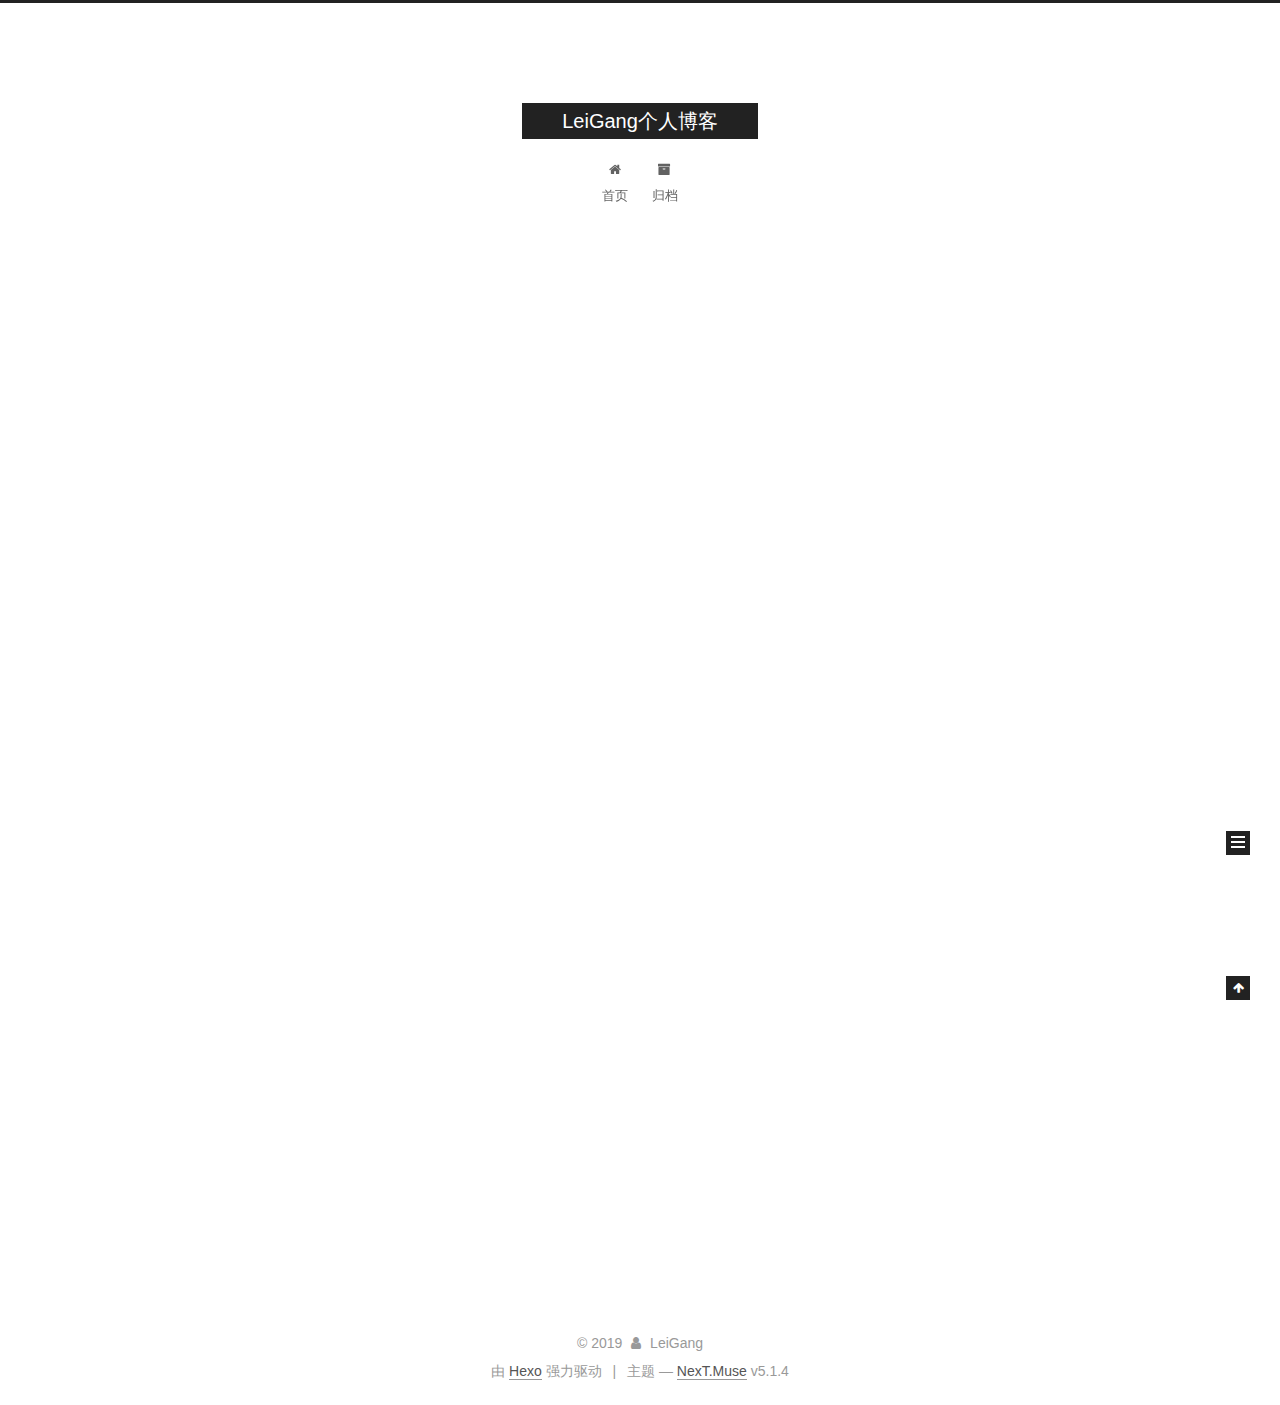
<file: index.html>
<!DOCTYPE html>



  


<html class="theme-next muse use-motion" lang="zh-Hans">
<head>
  <meta charset="UTF-8"/>
<meta http-equiv="X-UA-Compatible" content="IE=edge" />
<meta name="viewport" content="width=device-width, initial-scale=1, maximum-scale=1"/>
<meta name="theme-color" content="#222">









<meta http-equiv="Cache-Control" content="no-transform" />
<meta http-equiv="Cache-Control" content="no-siteapp" />
















  
  
  <link href="/lib/fancybox/source/jquery.fancybox.css?v=2.1.5" rel="stylesheet" type="text/css" />







<link href="/lib/font-awesome/css/font-awesome.min.css?v=4.6.2" rel="stylesheet" type="text/css" />

<link href="/css/main.css?v=5.1.4" rel="stylesheet" type="text/css" />


  <link rel="apple-touch-icon" sizes="180x180" href="/images/apple-touch-icon-next.png?v=5.1.4">


  <link rel="icon" type="image/png" sizes="32x32" href="/images/favicon-32x32-next.png?v=5.1.4">


  <link rel="icon" type="image/png" sizes="16x16" href="/images/favicon-16x16-next.png?v=5.1.4">


  <link rel="mask-icon" href="/images/logo.svg?v=5.1.4" color="#222">





  <meta name="keywords" content="Hexo, NexT" />










<meta property="og:type" content="website">
<meta property="og:title" content="LeiGang个人博客">
<meta property="og:url" content="http://yoursite.com/index.html">
<meta property="og:site_name" content="LeiGang个人博客">
<meta property="article:author" content="LeiGang">
<meta name="twitter:card" content="summary">



<script type="text/javascript" id="hexo.configurations">
  var NexT = window.NexT || {};
  var CONFIG = {
    root: '/',
    scheme: 'Muse',
    version: '5.1.4',
    sidebar: {"position":"left","display":"post","offset":12,"b2t":false,"scrollpercent":false,"onmobile":false},
    fancybox: true,
    tabs: true,
    motion: {"enable":true,"async":false,"transition":{"post_block":"fadeIn","post_header":"slideDownIn","post_body":"slideDownIn","coll_header":"slideLeftIn","sidebar":"slideUpIn"}},
    duoshuo: {
      userId: '0',
      author: '博主'
    },
    algolia: {
      applicationID: '',
      apiKey: '',
      indexName: '',
      hits: {"per_page":10},
      labels: {"input_placeholder":"Search for Posts","hits_empty":"We didn't find any results for the search: ${query}","hits_stats":"${hits} results found in ${time} ms"}
    }
  };
</script>



  <link rel="canonical" href="http://yoursite.com/"/>





  <title>LeiGang个人博客</title>
  








<meta name="generator" content="Hexo 4.2.0"></head>

<body itemscope itemtype="http://schema.org/WebPage" lang="zh-Hans">

  
  
    
  

  <div class="container sidebar-position-left 
  page-home">
    <div class="headband"></div>

    <header id="header" class="header" itemscope itemtype="http://schema.org/WPHeader">
      <div class="header-inner"><div class="site-brand-wrapper">
  <div class="site-meta ">
    

    <div class="custom-logo-site-title">
      <a href="/"  class="brand" rel="start">
        <span class="logo-line-before"><i></i></span>
        <span class="site-title">LeiGang个人博客</span>
        <span class="logo-line-after"><i></i></span>
      </a>
    </div>
      
        <p class="site-subtitle"></p>
      
  </div>

  <div class="site-nav-toggle">
    <button>
      <span class="btn-bar"></span>
      <span class="btn-bar"></span>
      <span class="btn-bar"></span>
    </button>
  </div>
</div>

<nav class="site-nav">
  

  
    <ul id="menu" class="menu">
      
        
        <li class="menu-item menu-item-home">
          <a href="/%20" rel="section">
            
              <i class="menu-item-icon fa fa-fw fa-home"></i> <br />
            
            首页
          </a>
        </li>
      
        
        <li class="menu-item menu-item-archives">
          <a href="/archives/%20" rel="section">
            
              <i class="menu-item-icon fa fa-fw fa-archive"></i> <br />
            
            归档
          </a>
        </li>
      

      
    </ul>
  

  
</nav>



 </div>
    </header>

    <main id="main" class="main">
      <div class="main-inner">
        <div class="content-wrap">
          <div id="content" class="content">
            
  <section id="posts" class="posts-expand">
    
      

  

  
  
  

  <article class="post post-type-normal" itemscope itemtype="http://schema.org/Article">
  
  
  
  <div class="post-block">
    <link itemprop="mainEntityOfPage" href="http://yoursite.com/2019/12/26/hello-world/">

    <span hidden itemprop="author" itemscope itemtype="http://schema.org/Person">
      <meta itemprop="name" content="LeiGang">
      <meta itemprop="description" content="">
      <meta itemprop="image" content="/images/avatar.gif">
    </span>

    <span hidden itemprop="publisher" itemscope itemtype="http://schema.org/Organization">
      <meta itemprop="name" content="LeiGang个人博客">
    </span>

    
      <header class="post-header">

        
        
          <h1 class="post-title" itemprop="name headline">
                
                <a class="post-title-link" href="/2019/12/26/hello-world/" itemprop="url">Test我的第一篇博客</a></h1>
        

        <div class="post-meta">
          <span class="post-time">
            
              <span class="post-meta-item-icon">
                <i class="fa fa-calendar-o"></i>
              </span>
              
                <span class="post-meta-item-text">发表于</span>
              
              <time title="创建于" itemprop="dateCreated datePublished" datetime="2019-12-26T11:10:35+08:00">
                2019-12-26
              </time>
            

            

            
          </span>

          

          
            
          

          
          

          

          

          

        </div>
      </header>
    

    
    
    
    <div class="post-body" itemprop="articleBody">

      
      

      
        
          
            <p>Welcome to <a href="https://hexo.io/" target="_blank" rel="noopener">Hexo</a>! This is your very first post. Check <a href="https://hexo.io/docs/" target="_blank" rel="noopener">documentation</a> for more info. If you get any problems when using Hexo, you can find the answer in <a href="https://hexo.io/docs/troubleshooting.html" target="_blank" rel="noopener">troubleshooting</a> or you can ask me on <a href="https://github.com/hexojs/hexo/issues" target="_blank" rel="noopener">GitHub</a>.</p>
<h2 id="Quick-Start"><a href="#Quick-Start" class="headerlink" title="Quick Start"></a>Quick Start</h2><h3 id="Create-a-new-post"><a href="#Create-a-new-post" class="headerlink" title="Create a new post"></a>Create a new post</h3><figure class="highlight bash"><table><tr><td class="gutter"><pre><span class="line">1</span><br></pre></td><td class="code"><pre><span class="line">$ hexo new <span class="string">"My New Post"</span></span><br></pre></td></tr></table></figure>

<p>More info: <a href="https://hexo.io/docs/writing.html" target="_blank" rel="noopener">Writing</a></p>
<h3 id="Run-server"><a href="#Run-server" class="headerlink" title="Run server"></a>Run server</h3><figure class="highlight bash"><table><tr><td class="gutter"><pre><span class="line">1</span><br></pre></td><td class="code"><pre><span class="line">$ hexo server</span><br></pre></td></tr></table></figure>

<p>More info: <a href="https://hexo.io/docs/server.html" target="_blank" rel="noopener">Server</a></p>
<h3 id="Generate-static-files"><a href="#Generate-static-files" class="headerlink" title="Generate static files"></a>Generate static files</h3><figure class="highlight bash"><table><tr><td class="gutter"><pre><span class="line">1</span><br></pre></td><td class="code"><pre><span class="line">$ hexo generate</span><br></pre></td></tr></table></figure>

<p>More info: <a href="https://hexo.io/docs/generating.html" target="_blank" rel="noopener">Generating</a></p>
<h3 id="Deploy-to-remote-sites"><a href="#Deploy-to-remote-sites" class="headerlink" title="Deploy to remote sites"></a>Deploy to remote sites</h3><figure class="highlight bash"><table><tr><td class="gutter"><pre><span class="line">1</span><br></pre></td><td class="code"><pre><span class="line">$ hexo deploy</span><br></pre></td></tr></table></figure>

<p>More info: <a href="https://hexo.io/docs/one-command-deployment.html" target="_blank" rel="noopener">Deployment</a></p>

          
        
      
    </div>
    
    
    

    

    

    

    <footer class="post-footer">
      

      

      

      
      
        <div class="post-eof"></div>
      
    </footer>
  </div>
  
  
  
  </article>


    
  </section>

  


          </div>
          


          

        </div>
        
          
  
  <div class="sidebar-toggle">
    <div class="sidebar-toggle-line-wrap">
      <span class="sidebar-toggle-line sidebar-toggle-line-first"></span>
      <span class="sidebar-toggle-line sidebar-toggle-line-middle"></span>
      <span class="sidebar-toggle-line sidebar-toggle-line-last"></span>
    </div>
  </div>

  <aside id="sidebar" class="sidebar">
    
    <div class="sidebar-inner">

      

      

      <section class="site-overview-wrap sidebar-panel sidebar-panel-active">
        <div class="site-overview">
          <div class="site-author motion-element" itemprop="author" itemscope itemtype="http://schema.org/Person">
            
              <p class="site-author-name" itemprop="name">LeiGang</p>
              <p class="site-description motion-element" itemprop="description"></p>
          </div>

          <nav class="site-state motion-element">

            
              <div class="site-state-item site-state-posts">
              
                <a href="/archives/%20%7C%7C%20archive">
              
                  <span class="site-state-item-count">1</span>
                  <span class="site-state-item-name">日志</span>
                </a>
              </div>
            

            

            

          </nav>

          

          

          
          

          
          

          

        </div>
      </section>

      

      

    </div>
  </aside>


        
      </div>
    </main>

    <footer id="footer" class="footer">
      <div class="footer-inner">
        <div class="copyright">&copy; <span itemprop="copyrightYear">2019</span>
  <span class="with-love">
    <i class="fa fa-user"></i>
  </span>
  <span class="author" itemprop="copyrightHolder">LeiGang</span>

  
</div>


  <div class="powered-by">由 <a class="theme-link" target="_blank" href="https://hexo.io">Hexo</a> 强力驱动</div>



  <span class="post-meta-divider">|</span>



  <div class="theme-info">主题 &mdash; <a class="theme-link" target="_blank" href="https://github.com/iissnan/hexo-theme-next">NexT.Muse</a> v5.1.4</div>




        







        
      </div>
    </footer>

    
      <div class="back-to-top">
        <i class="fa fa-arrow-up"></i>
        
      </div>
    

    

  </div>

  

<script type="text/javascript">
  if (Object.prototype.toString.call(window.Promise) !== '[object Function]') {
    window.Promise = null;
  }
</script>









  












  
  
    <script type="text/javascript" src="/lib/jquery/index.js?v=2.1.3"></script>
  

  
  
    <script type="text/javascript" src="/lib/fastclick/lib/fastclick.min.js?v=1.0.6"></script>
  

  
  
    <script type="text/javascript" src="/lib/jquery_lazyload/jquery.lazyload.js?v=1.9.7"></script>
  

  
  
    <script type="text/javascript" src="/lib/velocity/velocity.min.js?v=1.2.1"></script>
  

  
  
    <script type="text/javascript" src="/lib/velocity/velocity.ui.min.js?v=1.2.1"></script>
  

  
  
    <script type="text/javascript" src="/lib/fancybox/source/jquery.fancybox.pack.js?v=2.1.5"></script>
  


  


  <script type="text/javascript" src="/js/src/utils.js?v=5.1.4"></script>

  <script type="text/javascript" src="/js/src/motion.js?v=5.1.4"></script>



  
  

  

  


  <script type="text/javascript" src="/js/src/bootstrap.js?v=5.1.4"></script>



  


  




	





  





  












  





  

  

  

  
  

  

  

  

</body>
</html>
</file>
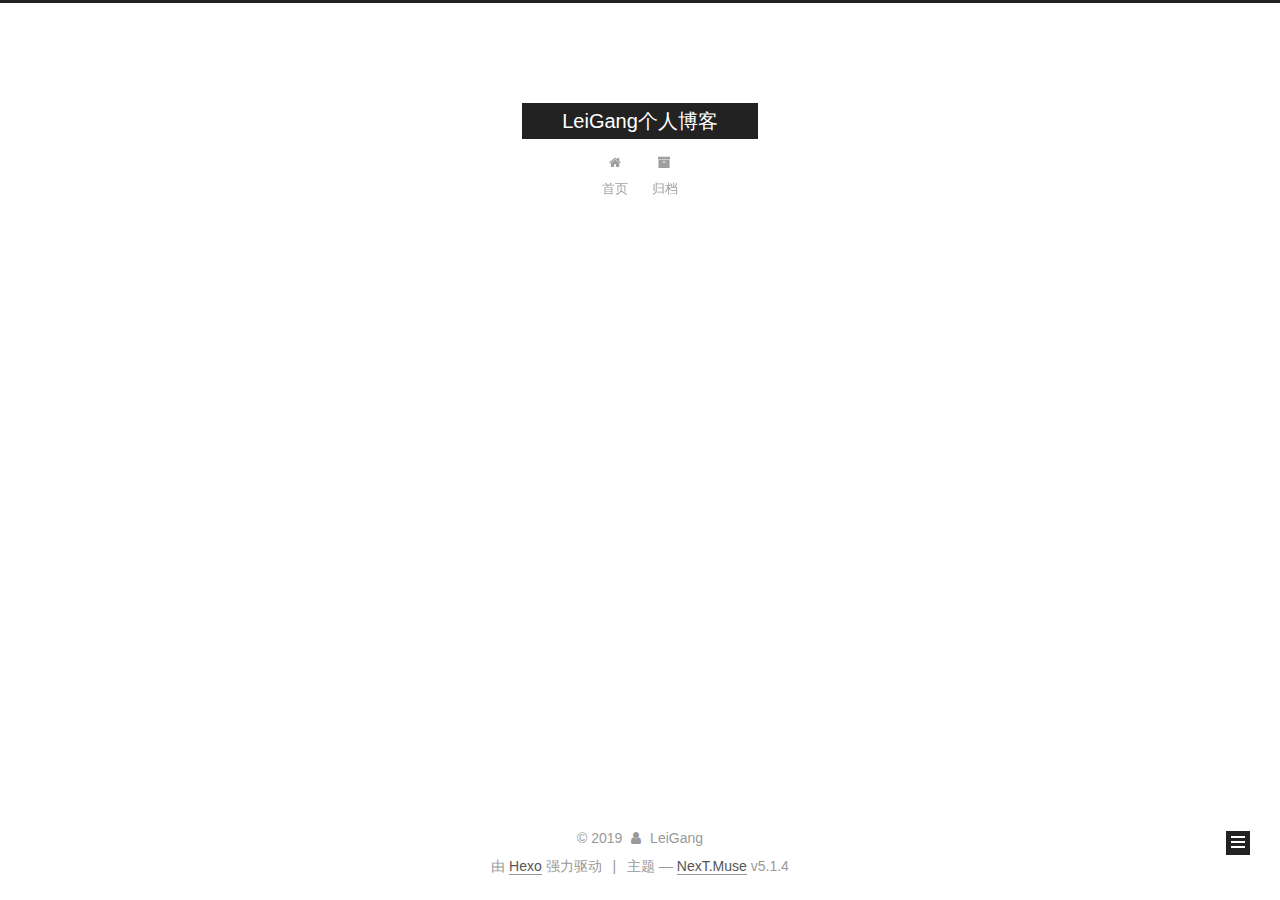
<file: archives/index.html>
<!DOCTYPE html>



  


<html class="theme-next muse use-motion" lang="zh-Hans">
<head>
  <meta charset="UTF-8"/>
<meta http-equiv="X-UA-Compatible" content="IE=edge" />
<meta name="viewport" content="width=device-width, initial-scale=1, maximum-scale=1"/>
<meta name="theme-color" content="#222">









<meta http-equiv="Cache-Control" content="no-transform" />
<meta http-equiv="Cache-Control" content="no-siteapp" />
















  
  
  <link href="/lib/fancybox/source/jquery.fancybox.css?v=2.1.5" rel="stylesheet" type="text/css" />







<link href="/lib/font-awesome/css/font-awesome.min.css?v=4.6.2" rel="stylesheet" type="text/css" />

<link href="/css/main.css?v=5.1.4" rel="stylesheet" type="text/css" />


  <link rel="apple-touch-icon" sizes="180x180" href="/images/apple-touch-icon-next.png?v=5.1.4">


  <link rel="icon" type="image/png" sizes="32x32" href="/images/favicon-32x32-next.png?v=5.1.4">


  <link rel="icon" type="image/png" sizes="16x16" href="/images/favicon-16x16-next.png?v=5.1.4">


  <link rel="mask-icon" href="/images/logo.svg?v=5.1.4" color="#222">





  <meta name="keywords" content="Hexo, NexT" />










<meta property="og:type" content="website">
<meta property="og:title" content="LeiGang个人博客">
<meta property="og:url" content="http://yoursite.com/archives/index.html">
<meta property="og:site_name" content="LeiGang个人博客">
<meta property="article:author" content="LeiGang">
<meta name="twitter:card" content="summary">



<script type="text/javascript" id="hexo.configurations">
  var NexT = window.NexT || {};
  var CONFIG = {
    root: '/',
    scheme: 'Muse',
    version: '5.1.4',
    sidebar: {"position":"left","display":"post","offset":12,"b2t":false,"scrollpercent":false,"onmobile":false},
    fancybox: true,
    tabs: true,
    motion: {"enable":true,"async":false,"transition":{"post_block":"fadeIn","post_header":"slideDownIn","post_body":"slideDownIn","coll_header":"slideLeftIn","sidebar":"slideUpIn"}},
    duoshuo: {
      userId: '0',
      author: '博主'
    },
    algolia: {
      applicationID: '',
      apiKey: '',
      indexName: '',
      hits: {"per_page":10},
      labels: {"input_placeholder":"Search for Posts","hits_empty":"We didn't find any results for the search: ${query}","hits_stats":"${hits} results found in ${time} ms"}
    }
  };
</script>



  <link rel="canonical" href="http://yoursite.com/archives/"/>





  <title>归档 | LeiGang个人博客</title>
  








<meta name="generator" content="Hexo 4.2.0"></head>

<body itemscope itemtype="http://schema.org/WebPage" lang="zh-Hans">

  
  
    
  

  <div class="container sidebar-position-left page-archive">
    <div class="headband"></div>

    <header id="header" class="header" itemscope itemtype="http://schema.org/WPHeader">
      <div class="header-inner"><div class="site-brand-wrapper">
  <div class="site-meta ">
    

    <div class="custom-logo-site-title">
      <a href="/"  class="brand" rel="start">
        <span class="logo-line-before"><i></i></span>
        <span class="site-title">LeiGang个人博客</span>
        <span class="logo-line-after"><i></i></span>
      </a>
    </div>
      
        <p class="site-subtitle"></p>
      
  </div>

  <div class="site-nav-toggle">
    <button>
      <span class="btn-bar"></span>
      <span class="btn-bar"></span>
      <span class="btn-bar"></span>
    </button>
  </div>
</div>

<nav class="site-nav">
  

  
    <ul id="menu" class="menu">
      
        
        <li class="menu-item menu-item-home">
          <a href="/%20" rel="section">
            
              <i class="menu-item-icon fa fa-fw fa-home"></i> <br />
            
            首页
          </a>
        </li>
      
        
        <li class="menu-item menu-item-archives">
          <a href="/archives/%20" rel="section">
            
              <i class="menu-item-icon fa fa-fw fa-archive"></i> <br />
            
            归档
          </a>
        </li>
      

      
    </ul>
  

  
</nav>



 </div>
    </header>

    <main id="main" class="main">
      <div class="main-inner">
        <div class="content-wrap">
          <div id="content" class="content">
            

  
  
  
  <div class="post-block archive">
    <div id="posts" class="posts-collapse">
      <span class="archive-move-on"></span>

      <span class="archive-page-counter">
        
        
        
          
        
        嗯..! 目前共计 1 篇日志。 继续努力。
      </span>

      

        
        
        

        
          
          <div class="collection-title">
            <h1 class="archive-year" id="archive-year-2019">2019</h1>
          </div>
        
        

        

  <article class="post post-type-normal" itemscope itemtype="http://schema.org/Article">
    <header class="post-header">

      <h2 class="post-title">
        
            <a class="post-title-link" href="/2019/12/26/hello-world/" itemprop="url">
              
                <span itemprop="name">Test我的第一篇博客</span>
              
            </a>
        
      </h2>

      <div class="post-meta">
        <time class="post-time" itemprop="dateCreated"
              datetime="2019-12-26T11:10:35+08:00"
              content="2019-12-26" >
          12-26
        </time>
      </div>

    </header>
  </article>



      

    </div>
  </div>
  
  
  

  



          </div>
          


          

        </div>
        
          
  
  <div class="sidebar-toggle">
    <div class="sidebar-toggle-line-wrap">
      <span class="sidebar-toggle-line sidebar-toggle-line-first"></span>
      <span class="sidebar-toggle-line sidebar-toggle-line-middle"></span>
      <span class="sidebar-toggle-line sidebar-toggle-line-last"></span>
    </div>
  </div>

  <aside id="sidebar" class="sidebar">
    
    <div class="sidebar-inner">

      

      

      <section class="site-overview-wrap sidebar-panel sidebar-panel-active">
        <div class="site-overview">
          <div class="site-author motion-element" itemprop="author" itemscope itemtype="http://schema.org/Person">
            
              <p class="site-author-name" itemprop="name">LeiGang</p>
              <p class="site-description motion-element" itemprop="description"></p>
          </div>

          <nav class="site-state motion-element">

            
              <div class="site-state-item site-state-posts">
              
                <a href="/archives/%20%7C%7C%20archive">
              
                  <span class="site-state-item-count">1</span>
                  <span class="site-state-item-name">日志</span>
                </a>
              </div>
            

            

            

          </nav>

          

          

          
          

          
          

          

        </div>
      </section>

      

      

    </div>
  </aside>


        
      </div>
    </main>

    <footer id="footer" class="footer">
      <div class="footer-inner">
        <div class="copyright">&copy; <span itemprop="copyrightYear">2019</span>
  <span class="with-love">
    <i class="fa fa-user"></i>
  </span>
  <span class="author" itemprop="copyrightHolder">LeiGang</span>

  
</div>


  <div class="powered-by">由 <a class="theme-link" target="_blank" href="https://hexo.io">Hexo</a> 强力驱动</div>



  <span class="post-meta-divider">|</span>



  <div class="theme-info">主题 &mdash; <a class="theme-link" target="_blank" href="https://github.com/iissnan/hexo-theme-next">NexT.Muse</a> v5.1.4</div>




        







        
      </div>
    </footer>

    
      <div class="back-to-top">
        <i class="fa fa-arrow-up"></i>
        
      </div>
    

    

  </div>

  

<script type="text/javascript">
  if (Object.prototype.toString.call(window.Promise) !== '[object Function]') {
    window.Promise = null;
  }
</script>









  












  
  
    <script type="text/javascript" src="/lib/jquery/index.js?v=2.1.3"></script>
  

  
  
    <script type="text/javascript" src="/lib/fastclick/lib/fastclick.min.js?v=1.0.6"></script>
  

  
  
    <script type="text/javascript" src="/lib/jquery_lazyload/jquery.lazyload.js?v=1.9.7"></script>
  

  
  
    <script type="text/javascript" src="/lib/velocity/velocity.min.js?v=1.2.1"></script>
  

  
  
    <script type="text/javascript" src="/lib/velocity/velocity.ui.min.js?v=1.2.1"></script>
  

  
  
    <script type="text/javascript" src="/lib/fancybox/source/jquery.fancybox.pack.js?v=2.1.5"></script>
  


  


  <script type="text/javascript" src="/js/src/utils.js?v=5.1.4"></script>

  <script type="text/javascript" src="/js/src/motion.js?v=5.1.4"></script>



  
  

  

  


  <script type="text/javascript" src="/js/src/bootstrap.js?v=5.1.4"></script>



  


  




	





  





  












  





  

  

  

  
  

  

  

  

</body>
</html>
</file>
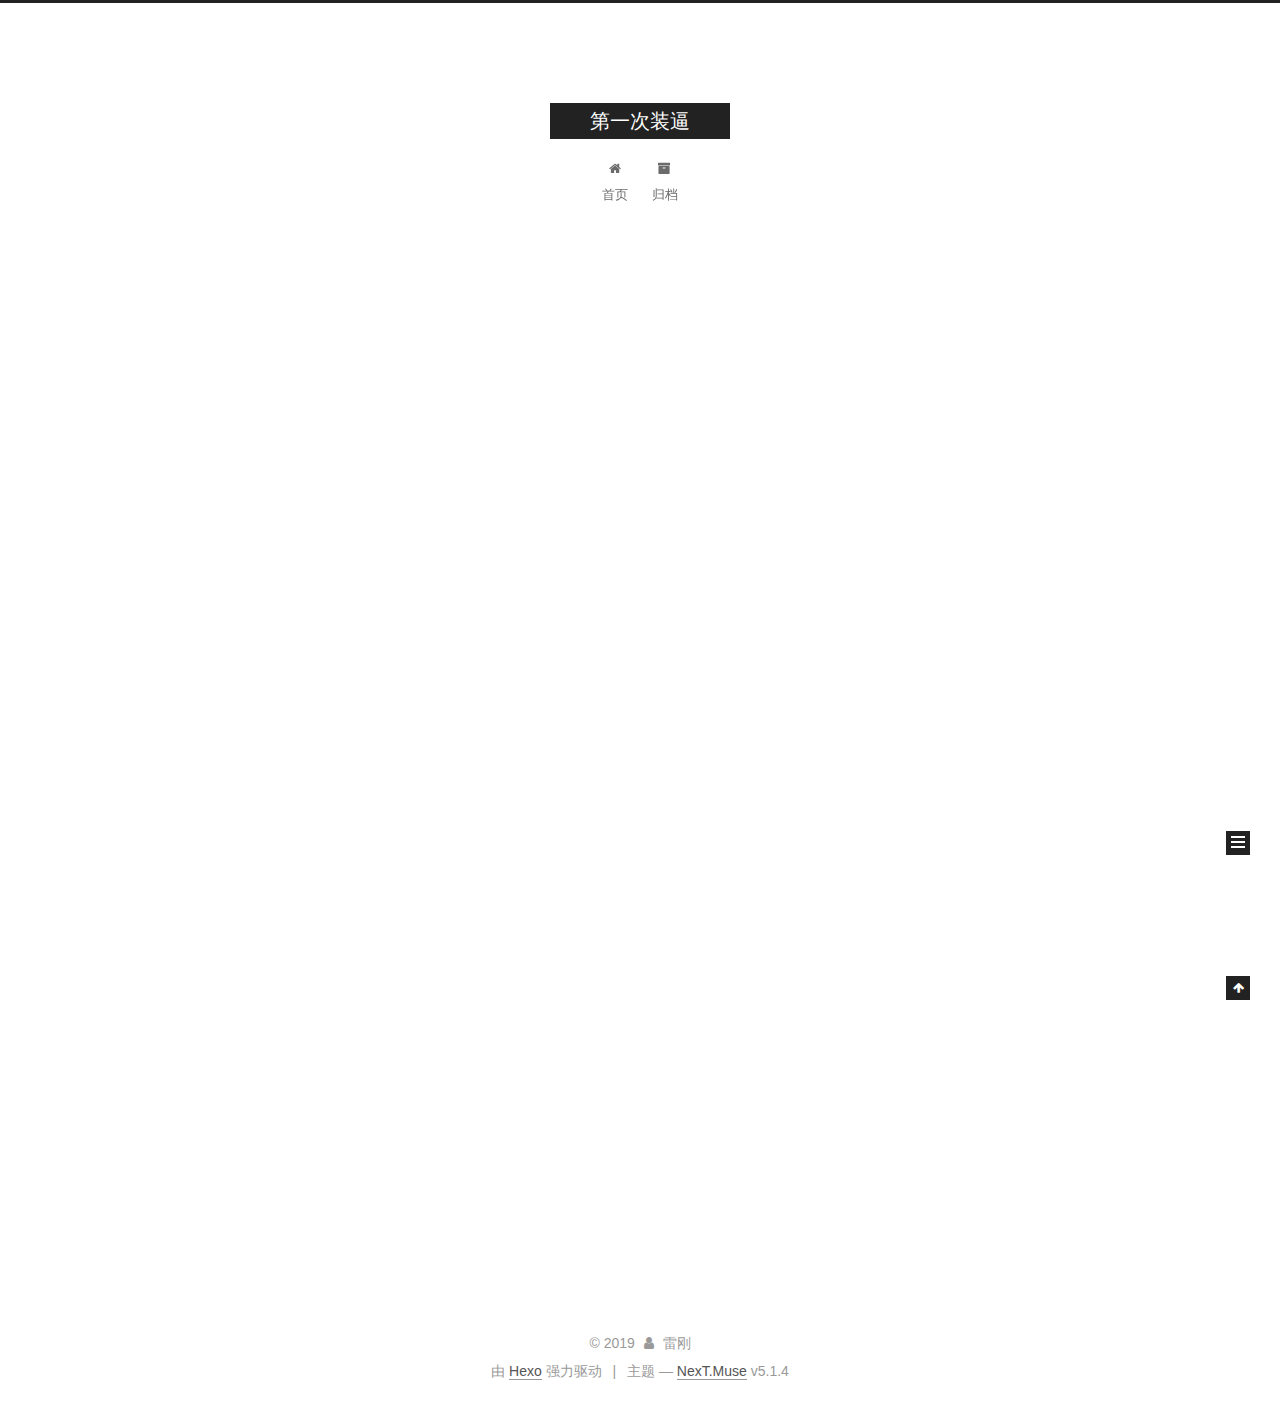
<file: www.baidu.com/index.html>
<!DOCTYPE html>



  


<html class="theme-next muse use-motion" lang="zh-Hans">
<head>
  <meta charset="UTF-8"/>
<meta http-equiv="X-UA-Compatible" content="IE=edge" />
<meta name="viewport" content="width=device-width, initial-scale=1, maximum-scale=1"/>
<meta name="theme-color" content="#222">









<meta http-equiv="Cache-Control" content="no-transform" />
<meta http-equiv="Cache-Control" content="no-siteapp" />
















  
  
  <link href="/lib/fancybox/source/jquery.fancybox.css?v=2.1.5" rel="stylesheet" type="text/css" />







<link href="/lib/font-awesome/css/font-awesome.min.css?v=4.6.2" rel="stylesheet" type="text/css" />

<link href="/css/main.css?v=5.1.4" rel="stylesheet" type="text/css" />


  <link rel="apple-touch-icon" sizes="180x180" href="/images/apple-touch-icon-next.png?v=5.1.4">


  <link rel="icon" type="image/png" sizes="32x32" href="/images/favicon-32x32-next.png?v=5.1.4">


  <link rel="icon" type="image/png" sizes="16x16" href="/images/favicon-16x16-next.png?v=5.1.4">


  <link rel="mask-icon" href="/images/logo.svg?v=5.1.4" color="#222">





  <meta name="keywords" content="Hexo, NexT" />










<meta property="og:type" content="website">
<meta property="og:title" content="第一次装逼">
<meta property="og:url" content="http://yoursite.com/www.baidu.com/index.html">
<meta property="og:site_name" content="第一次装逼">
<meta property="article:author" content="雷刚">
<meta name="twitter:card" content="summary">



<script type="text/javascript" id="hexo.configurations">
  var NexT = window.NexT || {};
  var CONFIG = {
    root: '/',
    scheme: 'Muse',
    version: '5.1.4',
    sidebar: {"position":"left","display":"post","offset":12,"b2t":false,"scrollpercent":false,"onmobile":false},
    fancybox: true,
    tabs: true,
    motion: {"enable":true,"async":false,"transition":{"post_block":"fadeIn","post_header":"slideDownIn","post_body":"slideDownIn","coll_header":"slideLeftIn","sidebar":"slideUpIn"}},
    duoshuo: {
      userId: '0',
      author: '博主'
    },
    algolia: {
      applicationID: '',
      apiKey: '',
      indexName: '',
      hits: {"per_page":10},
      labels: {"input_placeholder":"Search for Posts","hits_empty":"We didn't find any results for the search: ${query}","hits_stats":"${hits} results found in ${time} ms"}
    }
  };
</script>



  <link rel="canonical" href="http://yoursite.com/www.baidu.com/"/>





  <title>第一次装逼</title>
  








<meta name="generator" content="Hexo 4.2.0"></head>

<body itemscope itemtype="http://schema.org/WebPage" lang="zh-Hans">

  
  
    
  

  <div class="container sidebar-position-left 
  page-home">
    <div class="headband"></div>

    <header id="header" class="header" itemscope itemtype="http://schema.org/WPHeader">
      <div class="header-inner"><div class="site-brand-wrapper">
  <div class="site-meta ">
    

    <div class="custom-logo-site-title">
      <a href="/"  class="brand" rel="start">
        <span class="logo-line-before"><i></i></span>
        <span class="site-title">第一次装逼</span>
        <span class="logo-line-after"><i></i></span>
      </a>
    </div>
      
        <p class="site-subtitle"></p>
      
  </div>

  <div class="site-nav-toggle">
    <button>
      <span class="btn-bar"></span>
      <span class="btn-bar"></span>
      <span class="btn-bar"></span>
    </button>
  </div>
</div>

<nav class="site-nav">
  

  
    <ul id="menu" class="menu">
      
        
        <li class="menu-item menu-item-home">
          <a href="/%20" rel="section">
            
              <i class="menu-item-icon fa fa-fw fa-home"></i> <br />
            
            首页
          </a>
        </li>
      
        
        <li class="menu-item menu-item-archives">
          <a href="/archives/%20" rel="section">
            
              <i class="menu-item-icon fa fa-fw fa-archive"></i> <br />
            
            归档
          </a>
        </li>
      

      
    </ul>
  

  
</nav>



 </div>
    </header>

    <main id="main" class="main">
      <div class="main-inner">
        <div class="content-wrap">
          <div id="content" class="content">
            
  <section id="posts" class="posts-expand">
    
      

  

  
  
  

  <article class="post post-type-normal" itemscope itemtype="http://schema.org/Article">
  
  
  
  <div class="post-block">
    <link itemprop="mainEntityOfPage" href="http://yoursite.com/2019/12/26/hello-world/">

    <span hidden itemprop="author" itemscope itemtype="http://schema.org/Person">
      <meta itemprop="name" content="雷刚">
      <meta itemprop="description" content="">
      <meta itemprop="image" content="/images/avatar.gif">
    </span>

    <span hidden itemprop="publisher" itemscope itemtype="http://schema.org/Organization">
      <meta itemprop="name" content="第一次装逼">
    </span>

    
      <header class="post-header">

        
        
          <h1 class="post-title" itemprop="name headline">
                
                <a class="post-title-link" href="/2019/12/26/hello-world/" itemprop="url">test</a></h1>
        

        <div class="post-meta">
          <span class="post-time">
            
              <span class="post-meta-item-icon">
                <i class="fa fa-calendar-o"></i>
              </span>
              
                <span class="post-meta-item-text">发表于</span>
              
              <time title="创建于" itemprop="dateCreated datePublished" datetime="2019-12-26T11:10:35+08:00">
                2019-12-26
              </time>
            

            

            
          </span>

          

          
            
          

          
          

          

          

          

        </div>
      </header>
    

    
    
    
    <div class="post-body" itemprop="articleBody">

      
      

      
        
          
            <p>Welcome to <a href="https://hexo.io/" target="_blank" rel="noopener">Hexo</a>! This is your very first post. Check <a href="https://hexo.io/docs/" target="_blank" rel="noopener">documentation</a> for more info. If you get any problems when using Hexo, you can find the answer in <a href="https://hexo.io/docs/troubleshooting.html" target="_blank" rel="noopener">troubleshooting</a> or you can ask me on <a href="https://github.com/hexojs/hexo/issues" target="_blank" rel="noopener">GitHub</a>.</p>
<h2 id="Quick-Start"><a href="#Quick-Start" class="headerlink" title="Quick Start"></a>Quick Start</h2><h3 id="Create-a-new-post"><a href="#Create-a-new-post" class="headerlink" title="Create a new post"></a>Create a new post</h3><figure class="highlight bash"><table><tr><td class="gutter"><pre><span class="line">1</span><br></pre></td><td class="code"><pre><span class="line">$ hexo new <span class="string">"My New Post"</span></span><br></pre></td></tr></table></figure>

<p>More info: <a href="https://hexo.io/docs/writing.html" target="_blank" rel="noopener">Writing</a></p>
<h3 id="Run-server"><a href="#Run-server" class="headerlink" title="Run server"></a>Run server</h3><figure class="highlight bash"><table><tr><td class="gutter"><pre><span class="line">1</span><br></pre></td><td class="code"><pre><span class="line">$ hexo server</span><br></pre></td></tr></table></figure>

<p>More info: <a href="https://hexo.io/docs/server.html" target="_blank" rel="noopener">Server</a></p>
<h3 id="Generate-static-files"><a href="#Generate-static-files" class="headerlink" title="Generate static files"></a>Generate static files</h3><figure class="highlight bash"><table><tr><td class="gutter"><pre><span class="line">1</span><br></pre></td><td class="code"><pre><span class="line">$ hexo generate</span><br></pre></td></tr></table></figure>

<p>More info: <a href="https://hexo.io/docs/generating.html" target="_blank" rel="noopener">Generating</a></p>
<h3 id="Deploy-to-remote-sites"><a href="#Deploy-to-remote-sites" class="headerlink" title="Deploy to remote sites"></a>Deploy to remote sites</h3><figure class="highlight bash"><table><tr><td class="gutter"><pre><span class="line">1</span><br></pre></td><td class="code"><pre><span class="line">$ hexo deploy</span><br></pre></td></tr></table></figure>

<p>More info: <a href="https://hexo.io/docs/one-command-deployment.html" target="_blank" rel="noopener">Deployment</a></p>

          
        
      
    </div>
    
    
    

    

    

    

    <footer class="post-footer">
      

      

      

      
      
        <div class="post-eof"></div>
      
    </footer>
  </div>
  
  
  
  </article>


    
  </section>

  


          </div>
          


          

        </div>
        
          
  
  <div class="sidebar-toggle">
    <div class="sidebar-toggle-line-wrap">
      <span class="sidebar-toggle-line sidebar-toggle-line-first"></span>
      <span class="sidebar-toggle-line sidebar-toggle-line-middle"></span>
      <span class="sidebar-toggle-line sidebar-toggle-line-last"></span>
    </div>
  </div>

  <aside id="sidebar" class="sidebar">
    
    <div class="sidebar-inner">

      

      

      <section class="site-overview-wrap sidebar-panel sidebar-panel-active">
        <div class="site-overview">
          <div class="site-author motion-element" itemprop="author" itemscope itemtype="http://schema.org/Person">
            
              <p class="site-author-name" itemprop="name">雷刚</p>
              <p class="site-description motion-element" itemprop="description"></p>
          </div>

          <nav class="site-state motion-element">

            
              <div class="site-state-item site-state-posts">
              
                <a href="/archives/%20%7C%7C%20archive">
              
                  <span class="site-state-item-count">1</span>
                  <span class="site-state-item-name">日志</span>
                </a>
              </div>
            

            

            

          </nav>

          

          

          
          

          
          

          

        </div>
      </section>

      

      

    </div>
  </aside>


        
      </div>
    </main>

    <footer id="footer" class="footer">
      <div class="footer-inner">
        <div class="copyright">&copy; <span itemprop="copyrightYear">2019</span>
  <span class="with-love">
    <i class="fa fa-user"></i>
  </span>
  <span class="author" itemprop="copyrightHolder">雷刚</span>

  
</div>


  <div class="powered-by">由 <a class="theme-link" target="_blank" href="https://hexo.io">Hexo</a> 强力驱动</div>



  <span class="post-meta-divider">|</span>



  <div class="theme-info">主题 &mdash; <a class="theme-link" target="_blank" href="https://github.com/iissnan/hexo-theme-next">NexT.Muse</a> v5.1.4</div>




        







        
      </div>
    </footer>

    
      <div class="back-to-top">
        <i class="fa fa-arrow-up"></i>
        
      </div>
    

    

  </div>

  

<script type="text/javascript">
  if (Object.prototype.toString.call(window.Promise) !== '[object Function]') {
    window.Promise = null;
  }
</script>









  












  
  
    <script type="text/javascript" src="/lib/jquery/index.js?v=2.1.3"></script>
  

  
  
    <script type="text/javascript" src="/lib/fastclick/lib/fastclick.min.js?v=1.0.6"></script>
  

  
  
    <script type="text/javascript" src="/lib/jquery_lazyload/jquery.lazyload.js?v=1.9.7"></script>
  

  
  
    <script type="text/javascript" src="/lib/velocity/velocity.min.js?v=1.2.1"></script>
  

  
  
    <script type="text/javascript" src="/lib/velocity/velocity.ui.min.js?v=1.2.1"></script>
  

  
  
    <script type="text/javascript" src="/lib/fancybox/source/jquery.fancybox.pack.js?v=2.1.5"></script>
  


  


  <script type="text/javascript" src="/js/src/utils.js?v=5.1.4"></script>

  <script type="text/javascript" src="/js/src/motion.js?v=5.1.4"></script>



  
  

  

  


  <script type="text/javascript" src="/js/src/bootstrap.js?v=5.1.4"></script>



  


  




	





  





  












  





  

  

  

  
  

  

  

  

</body>
</html>
</file>
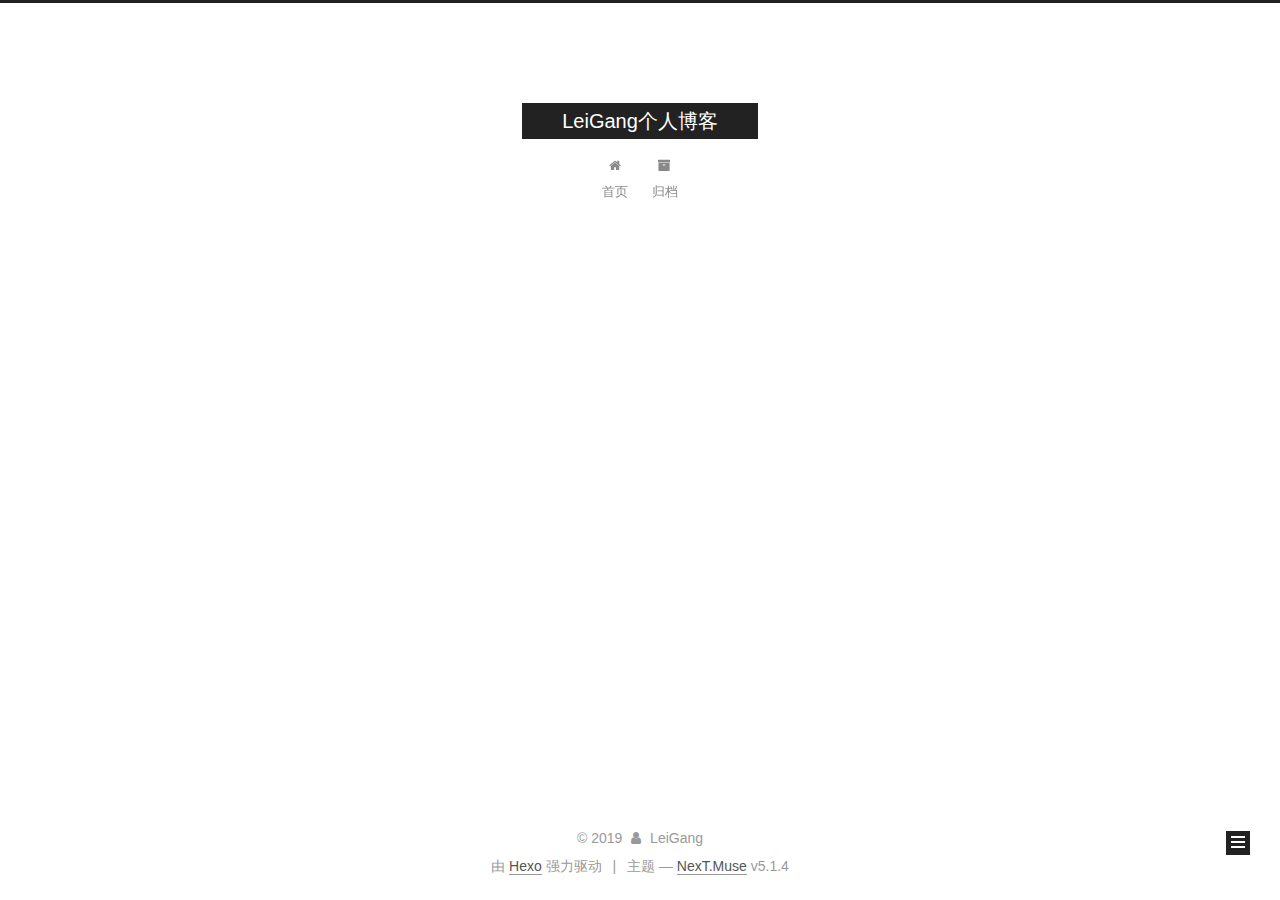
<file: archives/2019/index.html>
<!DOCTYPE html>



  


<html class="theme-next muse use-motion" lang="zh-Hans">
<head>
  <meta charset="UTF-8"/>
<meta http-equiv="X-UA-Compatible" content="IE=edge" />
<meta name="viewport" content="width=device-width, initial-scale=1, maximum-scale=1"/>
<meta name="theme-color" content="#222">









<meta http-equiv="Cache-Control" content="no-transform" />
<meta http-equiv="Cache-Control" content="no-siteapp" />
















  
  
  <link href="/lib/fancybox/source/jquery.fancybox.css?v=2.1.5" rel="stylesheet" type="text/css" />







<link href="/lib/font-awesome/css/font-awesome.min.css?v=4.6.2" rel="stylesheet" type="text/css" />

<link href="/css/main.css?v=5.1.4" rel="stylesheet" type="text/css" />


  <link rel="apple-touch-icon" sizes="180x180" href="/images/apple-touch-icon-next.png?v=5.1.4">


  <link rel="icon" type="image/png" sizes="32x32" href="/images/favicon-32x32-next.png?v=5.1.4">


  <link rel="icon" type="image/png" sizes="16x16" href="/images/favicon-16x16-next.png?v=5.1.4">


  <link rel="mask-icon" href="/images/logo.svg?v=5.1.4" color="#222">





  <meta name="keywords" content="Hexo, NexT" />










<meta property="og:type" content="website">
<meta property="og:title" content="LeiGang个人博客">
<meta property="og:url" content="http://yoursite.com/archives/2019/index.html">
<meta property="og:site_name" content="LeiGang个人博客">
<meta property="article:author" content="LeiGang">
<meta name="twitter:card" content="summary">



<script type="text/javascript" id="hexo.configurations">
  var NexT = window.NexT || {};
  var CONFIG = {
    root: '/',
    scheme: 'Muse',
    version: '5.1.4',
    sidebar: {"position":"left","display":"post","offset":12,"b2t":false,"scrollpercent":false,"onmobile":false},
    fancybox: true,
    tabs: true,
    motion: {"enable":true,"async":false,"transition":{"post_block":"fadeIn","post_header":"slideDownIn","post_body":"slideDownIn","coll_header":"slideLeftIn","sidebar":"slideUpIn"}},
    duoshuo: {
      userId: '0',
      author: '博主'
    },
    algolia: {
      applicationID: '',
      apiKey: '',
      indexName: '',
      hits: {"per_page":10},
      labels: {"input_placeholder":"Search for Posts","hits_empty":"We didn't find any results for the search: ${query}","hits_stats":"${hits} results found in ${time} ms"}
    }
  };
</script>



  <link rel="canonical" href="http://yoursite.com/archives/2019/"/>





  <title>归档 | LeiGang个人博客</title>
  








<meta name="generator" content="Hexo 4.2.0"></head>

<body itemscope itemtype="http://schema.org/WebPage" lang="zh-Hans">

  
  
    
  

  <div class="container sidebar-position-left page-archive">
    <div class="headband"></div>

    <header id="header" class="header" itemscope itemtype="http://schema.org/WPHeader">
      <div class="header-inner"><div class="site-brand-wrapper">
  <div class="site-meta ">
    

    <div class="custom-logo-site-title">
      <a href="/"  class="brand" rel="start">
        <span class="logo-line-before"><i></i></span>
        <span class="site-title">LeiGang个人博客</span>
        <span class="logo-line-after"><i></i></span>
      </a>
    </div>
      
        <p class="site-subtitle"></p>
      
  </div>

  <div class="site-nav-toggle">
    <button>
      <span class="btn-bar"></span>
      <span class="btn-bar"></span>
      <span class="btn-bar"></span>
    </button>
  </div>
</div>

<nav class="site-nav">
  

  
    <ul id="menu" class="menu">
      
        
        <li class="menu-item menu-item-home">
          <a href="/%20" rel="section">
            
              <i class="menu-item-icon fa fa-fw fa-home"></i> <br />
            
            首页
          </a>
        </li>
      
        
        <li class="menu-item menu-item-archives">
          <a href="/archives/%20" rel="section">
            
              <i class="menu-item-icon fa fa-fw fa-archive"></i> <br />
            
            归档
          </a>
        </li>
      

      
    </ul>
  

  
</nav>



 </div>
    </header>

    <main id="main" class="main">
      <div class="main-inner">
        <div class="content-wrap">
          <div id="content" class="content">
            

  
  
  
  <div class="post-block archive">
    <div id="posts" class="posts-collapse">
      <span class="archive-move-on"></span>

      <span class="archive-page-counter">
        
        
        
          
        
        嗯..! 目前共计 1 篇日志。 继续努力。
      </span>

      

        
        
        

        
          
          <div class="collection-title">
            <h1 class="archive-year" id="archive-year-2019">2019</h1>
          </div>
        
        

        

  <article class="post post-type-normal" itemscope itemtype="http://schema.org/Article">
    <header class="post-header">

      <h2 class="post-title">
        
            <a class="post-title-link" href="/2019/12/26/hello-world/" itemprop="url">
              
                <span itemprop="name">Test我的第一篇博客</span>
              
            </a>
        
      </h2>

      <div class="post-meta">
        <time class="post-time" itemprop="dateCreated"
              datetime="2019-12-26T11:10:35+08:00"
              content="2019-12-26" >
          12-26
        </time>
      </div>

    </header>
  </article>



      

    </div>
  </div>
  
  
  

  



          </div>
          


          

        </div>
        
          
  
  <div class="sidebar-toggle">
    <div class="sidebar-toggle-line-wrap">
      <span class="sidebar-toggle-line sidebar-toggle-line-first"></span>
      <span class="sidebar-toggle-line sidebar-toggle-line-middle"></span>
      <span class="sidebar-toggle-line sidebar-toggle-line-last"></span>
    </div>
  </div>

  <aside id="sidebar" class="sidebar">
    
    <div class="sidebar-inner">

      

      

      <section class="site-overview-wrap sidebar-panel sidebar-panel-active">
        <div class="site-overview">
          <div class="site-author motion-element" itemprop="author" itemscope itemtype="http://schema.org/Person">
            
              <p class="site-author-name" itemprop="name">LeiGang</p>
              <p class="site-description motion-element" itemprop="description"></p>
          </div>

          <nav class="site-state motion-element">

            
              <div class="site-state-item site-state-posts">
              
                <a href="/archives/%20%7C%7C%20archive">
              
                  <span class="site-state-item-count">1</span>
                  <span class="site-state-item-name">日志</span>
                </a>
              </div>
            

            

            

          </nav>

          

          

          
          

          
          

          

        </div>
      </section>

      

      

    </div>
  </aside>


        
      </div>
    </main>

    <footer id="footer" class="footer">
      <div class="footer-inner">
        <div class="copyright">&copy; <span itemprop="copyrightYear">2019</span>
  <span class="with-love">
    <i class="fa fa-user"></i>
  </span>
  <span class="author" itemprop="copyrightHolder">LeiGang</span>

  
</div>


  <div class="powered-by">由 <a class="theme-link" target="_blank" href="https://hexo.io">Hexo</a> 强力驱动</div>



  <span class="post-meta-divider">|</span>



  <div class="theme-info">主题 &mdash; <a class="theme-link" target="_blank" href="https://github.com/iissnan/hexo-theme-next">NexT.Muse</a> v5.1.4</div>




        







        
      </div>
    </footer>

    
      <div class="back-to-top">
        <i class="fa fa-arrow-up"></i>
        
      </div>
    

    

  </div>

  

<script type="text/javascript">
  if (Object.prototype.toString.call(window.Promise) !== '[object Function]') {
    window.Promise = null;
  }
</script>









  












  
  
    <script type="text/javascript" src="/lib/jquery/index.js?v=2.1.3"></script>
  

  
  
    <script type="text/javascript" src="/lib/fastclick/lib/fastclick.min.js?v=1.0.6"></script>
  

  
  
    <script type="text/javascript" src="/lib/jquery_lazyload/jquery.lazyload.js?v=1.9.7"></script>
  

  
  
    <script type="text/javascript" src="/lib/velocity/velocity.min.js?v=1.2.1"></script>
  

  
  
    <script type="text/javascript" src="/lib/velocity/velocity.ui.min.js?v=1.2.1"></script>
  

  
  
    <script type="text/javascript" src="/lib/fancybox/source/jquery.fancybox.pack.js?v=2.1.5"></script>
  


  


  <script type="text/javascript" src="/js/src/utils.js?v=5.1.4"></script>

  <script type="text/javascript" src="/js/src/motion.js?v=5.1.4"></script>



  
  

  

  


  <script type="text/javascript" src="/js/src/bootstrap.js?v=5.1.4"></script>



  


  




	





  





  












  





  

  

  

  
  

  

  

  

</body>
</html>
</file>
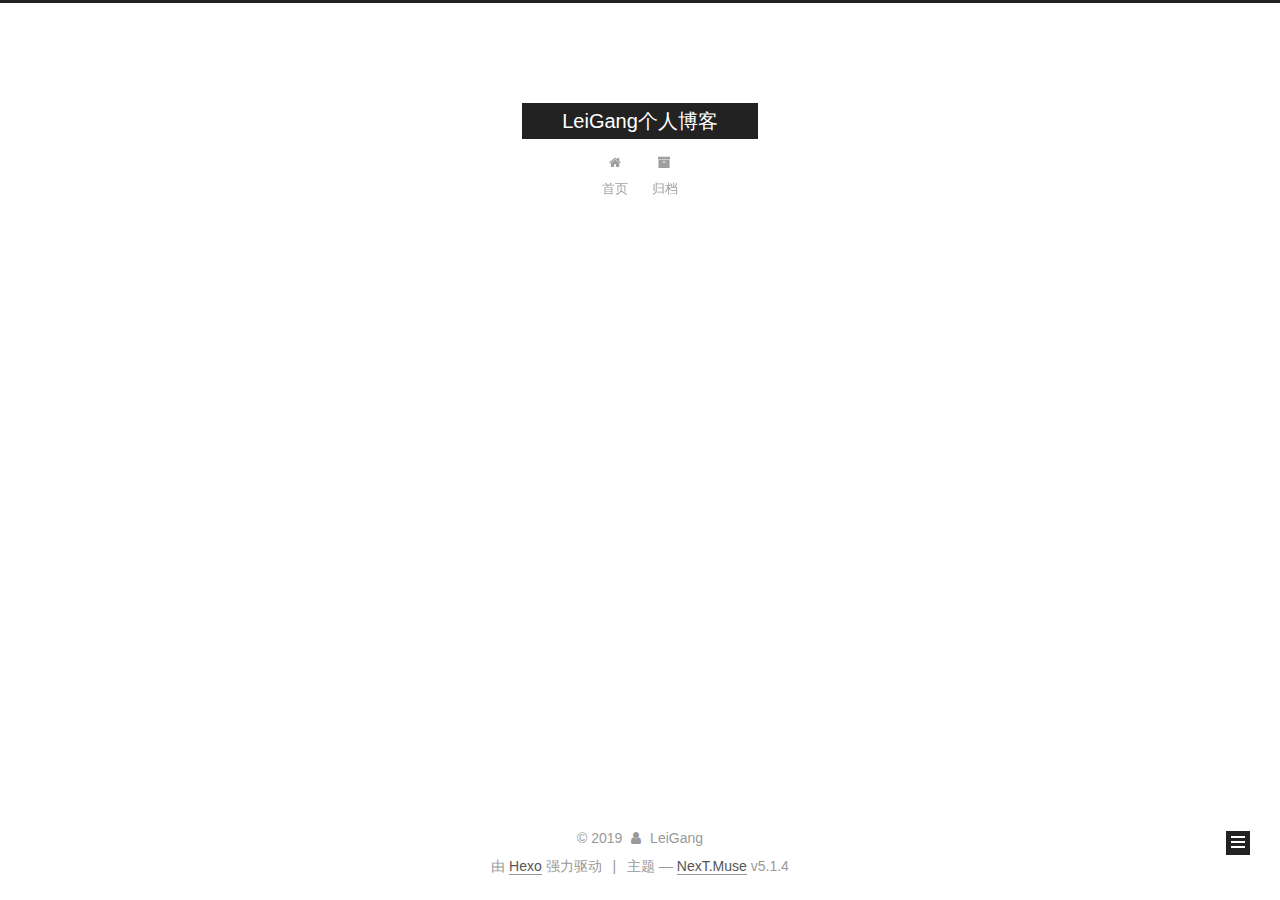
<file: archives/2019/12/index.html>
<!DOCTYPE html>



  


<html class="theme-next muse use-motion" lang="zh-Hans">
<head>
  <meta charset="UTF-8"/>
<meta http-equiv="X-UA-Compatible" content="IE=edge" />
<meta name="viewport" content="width=device-width, initial-scale=1, maximum-scale=1"/>
<meta name="theme-color" content="#222">









<meta http-equiv="Cache-Control" content="no-transform" />
<meta http-equiv="Cache-Control" content="no-siteapp" />
















  
  
  <link href="/lib/fancybox/source/jquery.fancybox.css?v=2.1.5" rel="stylesheet" type="text/css" />







<link href="/lib/font-awesome/css/font-awesome.min.css?v=4.6.2" rel="stylesheet" type="text/css" />

<link href="/css/main.css?v=5.1.4" rel="stylesheet" type="text/css" />


  <link rel="apple-touch-icon" sizes="180x180" href="/images/apple-touch-icon-next.png?v=5.1.4">


  <link rel="icon" type="image/png" sizes="32x32" href="/images/favicon-32x32-next.png?v=5.1.4">


  <link rel="icon" type="image/png" sizes="16x16" href="/images/favicon-16x16-next.png?v=5.1.4">


  <link rel="mask-icon" href="/images/logo.svg?v=5.1.4" color="#222">





  <meta name="keywords" content="Hexo, NexT" />










<meta property="og:type" content="website">
<meta property="og:title" content="LeiGang个人博客">
<meta property="og:url" content="http://yoursite.com/archives/2019/12/index.html">
<meta property="og:site_name" content="LeiGang个人博客">
<meta property="article:author" content="LeiGang">
<meta name="twitter:card" content="summary">



<script type="text/javascript" id="hexo.configurations">
  var NexT = window.NexT || {};
  var CONFIG = {
    root: '/',
    scheme: 'Muse',
    version: '5.1.4',
    sidebar: {"position":"left","display":"post","offset":12,"b2t":false,"scrollpercent":false,"onmobile":false},
    fancybox: true,
    tabs: true,
    motion: {"enable":true,"async":false,"transition":{"post_block":"fadeIn","post_header":"slideDownIn","post_body":"slideDownIn","coll_header":"slideLeftIn","sidebar":"slideUpIn"}},
    duoshuo: {
      userId: '0',
      author: '博主'
    },
    algolia: {
      applicationID: '',
      apiKey: '',
      indexName: '',
      hits: {"per_page":10},
      labels: {"input_placeholder":"Search for Posts","hits_empty":"We didn't find any results for the search: ${query}","hits_stats":"${hits} results found in ${time} ms"}
    }
  };
</script>



  <link rel="canonical" href="http://yoursite.com/archives/2019/12/"/>





  <title>归档 | LeiGang个人博客</title>
  








<meta name="generator" content="Hexo 4.2.0"></head>

<body itemscope itemtype="http://schema.org/WebPage" lang="zh-Hans">

  
  
    
  

  <div class="container sidebar-position-left page-archive">
    <div class="headband"></div>

    <header id="header" class="header" itemscope itemtype="http://schema.org/WPHeader">
      <div class="header-inner"><div class="site-brand-wrapper">
  <div class="site-meta ">
    

    <div class="custom-logo-site-title">
      <a href="/"  class="brand" rel="start">
        <span class="logo-line-before"><i></i></span>
        <span class="site-title">LeiGang个人博客</span>
        <span class="logo-line-after"><i></i></span>
      </a>
    </div>
      
        <p class="site-subtitle"></p>
      
  </div>

  <div class="site-nav-toggle">
    <button>
      <span class="btn-bar"></span>
      <span class="btn-bar"></span>
      <span class="btn-bar"></span>
    </button>
  </div>
</div>

<nav class="site-nav">
  

  
    <ul id="menu" class="menu">
      
        
        <li class="menu-item menu-item-home">
          <a href="/%20" rel="section">
            
              <i class="menu-item-icon fa fa-fw fa-home"></i> <br />
            
            首页
          </a>
        </li>
      
        
        <li class="menu-item menu-item-archives">
          <a href="/archives/%20" rel="section">
            
              <i class="menu-item-icon fa fa-fw fa-archive"></i> <br />
            
            归档
          </a>
        </li>
      

      
    </ul>
  

  
</nav>



 </div>
    </header>

    <main id="main" class="main">
      <div class="main-inner">
        <div class="content-wrap">
          <div id="content" class="content">
            

  
  
  
  <div class="post-block archive">
    <div id="posts" class="posts-collapse">
      <span class="archive-move-on"></span>

      <span class="archive-page-counter">
        
        
        
          
        
        嗯..! 目前共计 1 篇日志。 继续努力。
      </span>

      

        
        
        

        
          
          <div class="collection-title">
            <h1 class="archive-year" id="archive-year-2019">2019</h1>
          </div>
        
        

        

  <article class="post post-type-normal" itemscope itemtype="http://schema.org/Article">
    <header class="post-header">

      <h2 class="post-title">
        
            <a class="post-title-link" href="/2019/12/26/hello-world/" itemprop="url">
              
                <span itemprop="name">Test我的第一篇博客</span>
              
            </a>
        
      </h2>

      <div class="post-meta">
        <time class="post-time" itemprop="dateCreated"
              datetime="2019-12-26T11:10:35+08:00"
              content="2019-12-26" >
          12-26
        </time>
      </div>

    </header>
  </article>



      

    </div>
  </div>
  
  
  

  



          </div>
          


          

        </div>
        
          
  
  <div class="sidebar-toggle">
    <div class="sidebar-toggle-line-wrap">
      <span class="sidebar-toggle-line sidebar-toggle-line-first"></span>
      <span class="sidebar-toggle-line sidebar-toggle-line-middle"></span>
      <span class="sidebar-toggle-line sidebar-toggle-line-last"></span>
    </div>
  </div>

  <aside id="sidebar" class="sidebar">
    
    <div class="sidebar-inner">

      

      

      <section class="site-overview-wrap sidebar-panel sidebar-panel-active">
        <div class="site-overview">
          <div class="site-author motion-element" itemprop="author" itemscope itemtype="http://schema.org/Person">
            
              <p class="site-author-name" itemprop="name">LeiGang</p>
              <p class="site-description motion-element" itemprop="description"></p>
          </div>

          <nav class="site-state motion-element">

            
              <div class="site-state-item site-state-posts">
              
                <a href="/archives/%20%7C%7C%20archive">
              
                  <span class="site-state-item-count">1</span>
                  <span class="site-state-item-name">日志</span>
                </a>
              </div>
            

            

            

          </nav>

          

          

          
          

          
          

          

        </div>
      </section>

      

      

    </div>
  </aside>


        
      </div>
    </main>

    <footer id="footer" class="footer">
      <div class="footer-inner">
        <div class="copyright">&copy; <span itemprop="copyrightYear">2019</span>
  <span class="with-love">
    <i class="fa fa-user"></i>
  </span>
  <span class="author" itemprop="copyrightHolder">LeiGang</span>

  
</div>


  <div class="powered-by">由 <a class="theme-link" target="_blank" href="https://hexo.io">Hexo</a> 强力驱动</div>



  <span class="post-meta-divider">|</span>



  <div class="theme-info">主题 &mdash; <a class="theme-link" target="_blank" href="https://github.com/iissnan/hexo-theme-next">NexT.Muse</a> v5.1.4</div>




        







        
      </div>
    </footer>

    
      <div class="back-to-top">
        <i class="fa fa-arrow-up"></i>
        
      </div>
    

    

  </div>

  

<script type="text/javascript">
  if (Object.prototype.toString.call(window.Promise) !== '[object Function]') {
    window.Promise = null;
  }
</script>









  












  
  
    <script type="text/javascript" src="/lib/jquery/index.js?v=2.1.3"></script>
  

  
  
    <script type="text/javascript" src="/lib/fastclick/lib/fastclick.min.js?v=1.0.6"></script>
  

  
  
    <script type="text/javascript" src="/lib/jquery_lazyload/jquery.lazyload.js?v=1.9.7"></script>
  

  
  
    <script type="text/javascript" src="/lib/velocity/velocity.min.js?v=1.2.1"></script>
  

  
  
    <script type="text/javascript" src="/lib/velocity/velocity.ui.min.js?v=1.2.1"></script>
  

  
  
    <script type="text/javascript" src="/lib/fancybox/source/jquery.fancybox.pack.js?v=2.1.5"></script>
  


  


  <script type="text/javascript" src="/js/src/utils.js?v=5.1.4"></script>

  <script type="text/javascript" src="/js/src/motion.js?v=5.1.4"></script>



  
  

  

  


  <script type="text/javascript" src="/js/src/bootstrap.js?v=5.1.4"></script>



  


  




	





  





  












  





  

  

  

  
  

  

  

  

</body>
</html>
</file>
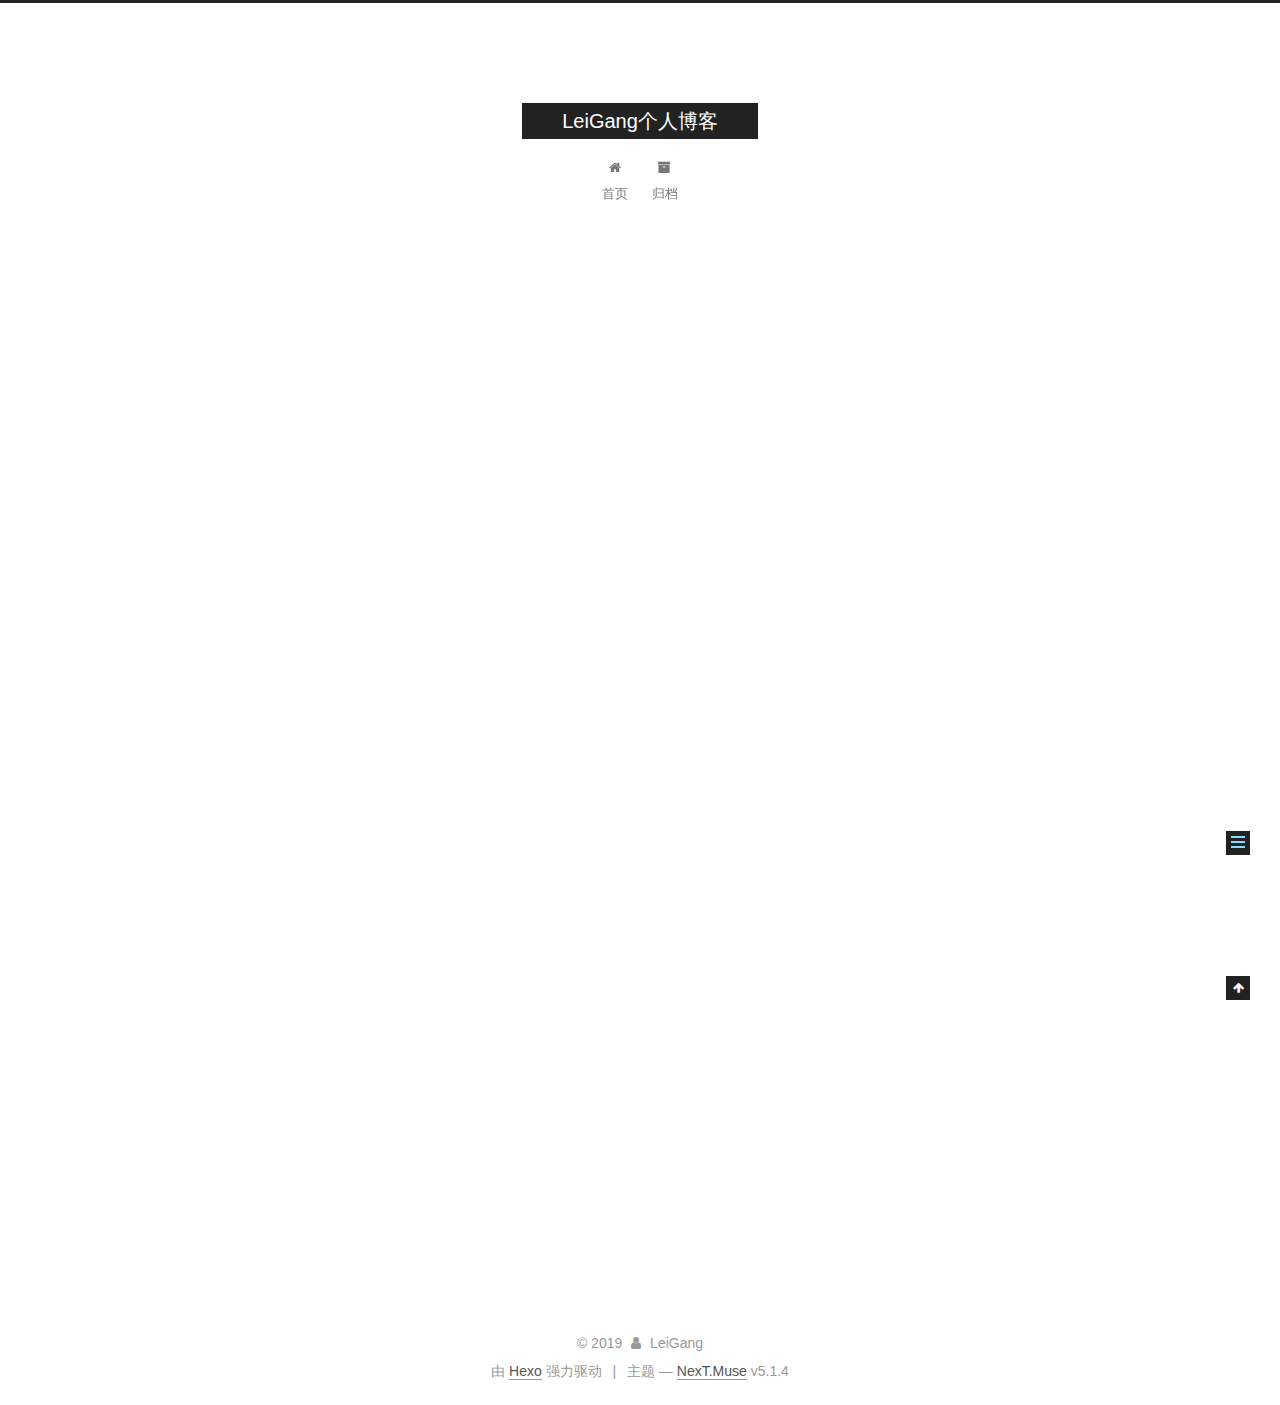
<file: 2019/12/26/hello-world/index.html>
<!DOCTYPE html>



  


<html class="theme-next muse use-motion" lang="zh-Hans">
<head>
  <meta charset="UTF-8"/>
<meta http-equiv="X-UA-Compatible" content="IE=edge" />
<meta name="viewport" content="width=device-width, initial-scale=1, maximum-scale=1"/>
<meta name="theme-color" content="#222">









<meta http-equiv="Cache-Control" content="no-transform" />
<meta http-equiv="Cache-Control" content="no-siteapp" />
















  
  
  <link href="/lib/fancybox/source/jquery.fancybox.css?v=2.1.5" rel="stylesheet" type="text/css" />







<link href="/lib/font-awesome/css/font-awesome.min.css?v=4.6.2" rel="stylesheet" type="text/css" />

<link href="/css/main.css?v=5.1.4" rel="stylesheet" type="text/css" />


  <link rel="apple-touch-icon" sizes="180x180" href="/images/apple-touch-icon-next.png?v=5.1.4">


  <link rel="icon" type="image/png" sizes="32x32" href="/images/favicon-32x32-next.png?v=5.1.4">


  <link rel="icon" type="image/png" sizes="16x16" href="/images/favicon-16x16-next.png?v=5.1.4">


  <link rel="mask-icon" href="/images/logo.svg?v=5.1.4" color="#222">





  <meta name="keywords" content="Hexo, NexT" />










<meta name="description" content="Welcome to Hexo! This is your very first post. Check documentation for more info. If you get any problems when using Hexo, you can find the answer in troubleshooting or you can ask me on GitHub. Quick">
<meta property="og:type" content="article">
<meta property="og:title" content="Test我的第一篇博客">
<meta property="og:url" content="http://yoursite.com/2019/12/26/hello-world/index.html">
<meta property="og:site_name" content="LeiGang个人博客">
<meta property="og:description" content="Welcome to Hexo! This is your very first post. Check documentation for more info. If you get any problems when using Hexo, you can find the answer in troubleshooting or you can ask me on GitHub. Quick">
<meta property="article:published_time" content="2019-12-26T03:10:35.989Z">
<meta property="article:modified_time" content="2019-12-26T06:04:16.060Z">
<meta property="article:author" content="LeiGang">
<meta name="twitter:card" content="summary">



<script type="text/javascript" id="hexo.configurations">
  var NexT = window.NexT || {};
  var CONFIG = {
    root: '/',
    scheme: 'Muse',
    version: '5.1.4',
    sidebar: {"position":"left","display":"post","offset":12,"b2t":false,"scrollpercent":false,"onmobile":false},
    fancybox: true,
    tabs: true,
    motion: {"enable":true,"async":false,"transition":{"post_block":"fadeIn","post_header":"slideDownIn","post_body":"slideDownIn","coll_header":"slideLeftIn","sidebar":"slideUpIn"}},
    duoshuo: {
      userId: '0',
      author: '博主'
    },
    algolia: {
      applicationID: '',
      apiKey: '',
      indexName: '',
      hits: {"per_page":10},
      labels: {"input_placeholder":"Search for Posts","hits_empty":"We didn't find any results for the search: ${query}","hits_stats":"${hits} results found in ${time} ms"}
    }
  };
</script>



  <link rel="canonical" href="http://yoursite.com/2019/12/26/hello-world/"/>





  <title>Test我的第一篇博客 | LeiGang个人博客</title>
  








<meta name="generator" content="Hexo 4.2.0"></head>

<body itemscope itemtype="http://schema.org/WebPage" lang="zh-Hans">

  
  
    
  

  <div class="container sidebar-position-left page-post-detail">
    <div class="headband"></div>

    <header id="header" class="header" itemscope itemtype="http://schema.org/WPHeader">
      <div class="header-inner"><div class="site-brand-wrapper">
  <div class="site-meta ">
    

    <div class="custom-logo-site-title">
      <a href="/"  class="brand" rel="start">
        <span class="logo-line-before"><i></i></span>
        <span class="site-title">LeiGang个人博客</span>
        <span class="logo-line-after"><i></i></span>
      </a>
    </div>
      
        <p class="site-subtitle"></p>
      
  </div>

  <div class="site-nav-toggle">
    <button>
      <span class="btn-bar"></span>
      <span class="btn-bar"></span>
      <span class="btn-bar"></span>
    </button>
  </div>
</div>

<nav class="site-nav">
  

  
    <ul id="menu" class="menu">
      
        
        <li class="menu-item menu-item-home">
          <a href="/%20" rel="section">
            
              <i class="menu-item-icon fa fa-fw fa-home"></i> <br />
            
            首页
          </a>
        </li>
      
        
        <li class="menu-item menu-item-archives">
          <a href="/archives/%20" rel="section">
            
              <i class="menu-item-icon fa fa-fw fa-archive"></i> <br />
            
            归档
          </a>
        </li>
      

      
    </ul>
  

  
</nav>



 </div>
    </header>

    <main id="main" class="main">
      <div class="main-inner">
        <div class="content-wrap">
          <div id="content" class="content">
            

  <div id="posts" class="posts-expand">
    

  

  
  
  

  <article class="post post-type-normal" itemscope itemtype="http://schema.org/Article">
  
  
  
  <div class="post-block">
    <link itemprop="mainEntityOfPage" href="http://yoursite.com/2019/12/26/hello-world/">

    <span hidden itemprop="author" itemscope itemtype="http://schema.org/Person">
      <meta itemprop="name" content="LeiGang">
      <meta itemprop="description" content="">
      <meta itemprop="image" content="/images/avatar.gif">
    </span>

    <span hidden itemprop="publisher" itemscope itemtype="http://schema.org/Organization">
      <meta itemprop="name" content="LeiGang个人博客">
    </span>

    
      <header class="post-header">

        
        
          <h1 class="post-title" itemprop="name headline">Test我的第一篇博客</h1>
        

        <div class="post-meta">
          <span class="post-time">
            
              <span class="post-meta-item-icon">
                <i class="fa fa-calendar-o"></i>
              </span>
              
                <span class="post-meta-item-text">发表于</span>
              
              <time title="创建于" itemprop="dateCreated datePublished" datetime="2019-12-26T11:10:35+08:00">
                2019-12-26
              </time>
            

            

            
          </span>

          

          
            
          

          
          

          

          

          

        </div>
      </header>
    

    
    
    
    <div class="post-body" itemprop="articleBody">

      
      

      
        <p>Welcome to <a href="https://hexo.io/" target="_blank" rel="noopener">Hexo</a>! This is your very first post. Check <a href="https://hexo.io/docs/" target="_blank" rel="noopener">documentation</a> for more info. If you get any problems when using Hexo, you can find the answer in <a href="https://hexo.io/docs/troubleshooting.html" target="_blank" rel="noopener">troubleshooting</a> or you can ask me on <a href="https://github.com/hexojs/hexo/issues" target="_blank" rel="noopener">GitHub</a>.</p>
<h2 id="Quick-Start"><a href="#Quick-Start" class="headerlink" title="Quick Start"></a>Quick Start</h2><h3 id="Create-a-new-post"><a href="#Create-a-new-post" class="headerlink" title="Create a new post"></a>Create a new post</h3><figure class="highlight bash"><table><tr><td class="gutter"><pre><span class="line">1</span><br></pre></td><td class="code"><pre><span class="line">$ hexo new <span class="string">"My New Post"</span></span><br></pre></td></tr></table></figure>

<p>More info: <a href="https://hexo.io/docs/writing.html" target="_blank" rel="noopener">Writing</a></p>
<h3 id="Run-server"><a href="#Run-server" class="headerlink" title="Run server"></a>Run server</h3><figure class="highlight bash"><table><tr><td class="gutter"><pre><span class="line">1</span><br></pre></td><td class="code"><pre><span class="line">$ hexo server</span><br></pre></td></tr></table></figure>

<p>More info: <a href="https://hexo.io/docs/server.html" target="_blank" rel="noopener">Server</a></p>
<h3 id="Generate-static-files"><a href="#Generate-static-files" class="headerlink" title="Generate static files"></a>Generate static files</h3><figure class="highlight bash"><table><tr><td class="gutter"><pre><span class="line">1</span><br></pre></td><td class="code"><pre><span class="line">$ hexo generate</span><br></pre></td></tr></table></figure>

<p>More info: <a href="https://hexo.io/docs/generating.html" target="_blank" rel="noopener">Generating</a></p>
<h3 id="Deploy-to-remote-sites"><a href="#Deploy-to-remote-sites" class="headerlink" title="Deploy to remote sites"></a>Deploy to remote sites</h3><figure class="highlight bash"><table><tr><td class="gutter"><pre><span class="line">1</span><br></pre></td><td class="code"><pre><span class="line">$ hexo deploy</span><br></pre></td></tr></table></figure>

<p>More info: <a href="https://hexo.io/docs/one-command-deployment.html" target="_blank" rel="noopener">Deployment</a></p>

      
    </div>
    
    
    

    

    

    

    <footer class="post-footer">
      

      
      
      

      

      
      
    </footer>
  </div>
  
  
  
  </article>



    <div class="post-spread">
      
    </div>
  </div>


          </div>
          


          

  



        </div>
        
          
  
  <div class="sidebar-toggle">
    <div class="sidebar-toggle-line-wrap">
      <span class="sidebar-toggle-line sidebar-toggle-line-first"></span>
      <span class="sidebar-toggle-line sidebar-toggle-line-middle"></span>
      <span class="sidebar-toggle-line sidebar-toggle-line-last"></span>
    </div>
  </div>

  <aside id="sidebar" class="sidebar">
    
    <div class="sidebar-inner">

      

      
        <ul class="sidebar-nav motion-element">
          <li class="sidebar-nav-toc sidebar-nav-active" data-target="post-toc-wrap">
            文章目录
          </li>
          <li class="sidebar-nav-overview" data-target="site-overview-wrap">
            站点概览
          </li>
        </ul>
      

      <section class="site-overview-wrap sidebar-panel">
        <div class="site-overview">
          <div class="site-author motion-element" itemprop="author" itemscope itemtype="http://schema.org/Person">
            
              <p class="site-author-name" itemprop="name">LeiGang</p>
              <p class="site-description motion-element" itemprop="description"></p>
          </div>

          <nav class="site-state motion-element">

            
              <div class="site-state-item site-state-posts">
              
                <a href="/archives/%20%7C%7C%20archive">
              
                  <span class="site-state-item-count">1</span>
                  <span class="site-state-item-name">日志</span>
                </a>
              </div>
            

            

            

          </nav>

          

          

          
          

          
          

          

        </div>
      </section>

      
      <!--noindex-->
        <section class="post-toc-wrap motion-element sidebar-panel sidebar-panel-active">
          <div class="post-toc">

            
              
            

            
              <div class="post-toc-content"><ol class="nav"><li class="nav-item nav-level-2"><a class="nav-link" href="#Quick-Start"><span class="nav-number">1.</span> <span class="nav-text">Quick Start</span></a><ol class="nav-child"><li class="nav-item nav-level-3"><a class="nav-link" href="#Create-a-new-post"><span class="nav-number">1.1.</span> <span class="nav-text">Create a new post</span></a></li><li class="nav-item nav-level-3"><a class="nav-link" href="#Run-server"><span class="nav-number">1.2.</span> <span class="nav-text">Run server</span></a></li><li class="nav-item nav-level-3"><a class="nav-link" href="#Generate-static-files"><span class="nav-number">1.3.</span> <span class="nav-text">Generate static files</span></a></li><li class="nav-item nav-level-3"><a class="nav-link" href="#Deploy-to-remote-sites"><span class="nav-number">1.4.</span> <span class="nav-text">Deploy to remote sites</span></a></li></ol></li></ol></div>
            

          </div>
        </section>
      <!--/noindex-->
      

      

    </div>
  </aside>


        
      </div>
    </main>

    <footer id="footer" class="footer">
      <div class="footer-inner">
        <div class="copyright">&copy; <span itemprop="copyrightYear">2019</span>
  <span class="with-love">
    <i class="fa fa-user"></i>
  </span>
  <span class="author" itemprop="copyrightHolder">LeiGang</span>

  
</div>


  <div class="powered-by">由 <a class="theme-link" target="_blank" href="https://hexo.io">Hexo</a> 强力驱动</div>



  <span class="post-meta-divider">|</span>



  <div class="theme-info">主题 &mdash; <a class="theme-link" target="_blank" href="https://github.com/iissnan/hexo-theme-next">NexT.Muse</a> v5.1.4</div>




        







        
      </div>
    </footer>

    
      <div class="back-to-top">
        <i class="fa fa-arrow-up"></i>
        
      </div>
    

    

  </div>

  

<script type="text/javascript">
  if (Object.prototype.toString.call(window.Promise) !== '[object Function]') {
    window.Promise = null;
  }
</script>









  












  
  
    <script type="text/javascript" src="/lib/jquery/index.js?v=2.1.3"></script>
  

  
  
    <script type="text/javascript" src="/lib/fastclick/lib/fastclick.min.js?v=1.0.6"></script>
  

  
  
    <script type="text/javascript" src="/lib/jquery_lazyload/jquery.lazyload.js?v=1.9.7"></script>
  

  
  
    <script type="text/javascript" src="/lib/velocity/velocity.min.js?v=1.2.1"></script>
  

  
  
    <script type="text/javascript" src="/lib/velocity/velocity.ui.min.js?v=1.2.1"></script>
  

  
  
    <script type="text/javascript" src="/lib/fancybox/source/jquery.fancybox.pack.js?v=2.1.5"></script>
  


  


  <script type="text/javascript" src="/js/src/utils.js?v=5.1.4"></script>

  <script type="text/javascript" src="/js/src/motion.js?v=5.1.4"></script>



  
  

  
  <script type="text/javascript" src="/js/src/scrollspy.js?v=5.1.4"></script>
<script type="text/javascript" src="/js/src/post-details.js?v=5.1.4"></script>



  


  <script type="text/javascript" src="/js/src/bootstrap.js?v=5.1.4"></script>



  


  




	





  





  












  





  

  

  

  
  

  

  

  

</body>
</html>
</file>
<file: css/main.css>
/* normalize.css v3.0.2 | MIT License | git.io/normalize */
html {
  font-family: sans-serif; /* 1 */
  -ms-text-size-adjust: 100%; /* 2 */
  -webkit-text-size-adjust: 100%; /* 2 */
}
body {
  margin: 0;
}
article,
aside,
details,
figcaption,
figure,
footer,
header,
hgroup,
main,
menu,
nav,
section,
summary {
  display: block;
}
audio,
canvas,
progress,
video {
  display: inline-block; /* 1 */
  vertical-align: baseline; /* 2 */
}
audio:not([controls]) {
  display: none;
  height: 0;
}
[hidden],
template {
  display: none;
}
a {
  background-color: transparent;
}
a:active,
a:hover {
  outline: 0;
}
abbr[title] {
  border-bottom: 1px dotted;
}
b,
strong {
  font-weight: bold;
}
dfn {
  font-style: italic;
}
h1 {
  font-size: 2em;
  margin: 0.67em 0;
}
mark {
  background: #ff0;
  color: #000;
}
small {
  font-size: 80%;
}
sub,
sup {
  font-size: 75%;
  line-height: 0;
  position: relative;
  vertical-align: baseline;
}
sup {
  top: -0.5em;
}
sub {
  bottom: -0.25em;
}
img {
  border: 0;
}
svg:not(:root) {
  overflow: hidden;
}
figure {
  margin: 1em 40px;
}
hr {
  -moz-box-sizing: content-box;
  box-sizing: content-box;
  height: 0;
}
pre {
  overflow: auto;
}
code,
kbd,
pre,
samp {
  font-family: monospace, monospace;
  font-size: 1em;
}
button,
input,
optgroup,
select,
textarea {
  color: inherit; /* 1 */
  font: inherit; /* 2 */
  margin: 0; /* 3 */
}
button {
  overflow: visible;
}
button,
select {
  text-transform: none;
}
button,
html input[type="button"],
input[type="reset"],
input[type="submit"] {
  -webkit-appearance: button; /* 2 */
  cursor: pointer; /* 3 */
}
button[disabled],
html input[disabled] {
  cursor: default;
}
button::-moz-focus-inner,
input::-moz-focus-inner {
  border: 0;
  padding: 0;
}
input {
  line-height: normal;
}
input[type="checkbox"],
input[type="radio"] {
  box-sizing: border-box; /* 1 */
  padding: 0; /* 2 */
}
input[type="number"]::-webkit-inner-spin-button,
input[type="number"]::-webkit-outer-spin-button {
  height: auto;
}
input[type="search"] {
  -webkit-appearance: textfield; /* 1 */
  -moz-box-sizing: content-box;
  -webkit-box-sizing: content-box; /* 2 */
  box-sizing: content-box;
}
input[type="search"]::-webkit-search-cancel-button,
input[type="search"]::-webkit-search-decoration {
  -webkit-appearance: none;
}
fieldset {
  border: 1px solid #c0c0c0;
  margin: 0 2px;
  padding: 0.35em 0.625em 0.75em;
}
legend {
  border: 0; /* 1 */
  padding: 0; /* 2 */
}
textarea {
  overflow: auto;
}
optgroup {
  font-weight: bold;
}
table {
  border-collapse: collapse;
  border-spacing: 0;
}
td,
th {
  padding: 0;
}
::selection {
  background: #262a30;
  color: #fff;
}
body {
  position: relative;
  font-family: 'Lato', "PingFang SC", "Microsoft YaHei", sans-serif;
  font-size: 14px;
  line-height: 2;
  color: #555;
  background: #fff;
}
@media (max-width: 767px) {
  body {
    padding-right: 0 !important;
  }
}
@media (min-width: 768px) and (max-width: 991px) {
  body {
    padding-right: 0 !important;
  }
}
@media (min-width: 1600px) {
  body {
    font-size: 16px;
  }
}
h1,
h2,
h3,
h4,
h5,
h6 {
  margin: 0;
  padding: 0;
  font-weight: bold;
  line-height: 1.5;
  font-family: 'Lato', "PingFang SC", "Microsoft YaHei", sans-serif;
}
h2,
h3,
h4,
h5,
h6 {
  margin: 20px 0 15px;
}
h1 {
  font-size: 22px;
}
@media (max-width: 767px) {
  h1 {
    font-size: 18px;
  }
}
h2 {
  font-size: 20px;
}
@media (max-width: 767px) {
  h2 {
    font-size: 16px;
  }
}
h3 {
  font-size: 18px;
}
@media (max-width: 767px) {
  h3 {
    font-size: 14px;
  }
}
h4 {
  font-size: 16px;
}
@media (max-width: 767px) {
  h4 {
    font-size: 12px;
  }
}
h5 {
  font-size: 14px;
}
@media (max-width: 767px) {
  h5 {
    font-size: 10px;
  }
}
h6 {
  font-size: 12px;
}
@media (max-width: 767px) {
  h6 {
    font-size: 8px;
  }
}
p {
  margin: 0 0 20px 0;
}
a {
  color: #555;
  text-decoration: none;
  outline: none;
  border-bottom: 1px solid #999;
  word-wrap: break-word;
}
a:hover {
  color: #222;
  border-bottom-color: #222;
}
blockquote {
  margin: 0;
  padding: 0;
}
img {
  display: block;
  margin: auto;
  max-width: 100%;
  height: auto;
}
hr {
  margin: 40px 0;
  height: 3px;
  border: none;
  background-color: #ddd;
  background-image: repeating-linear-gradient(-45deg, #fff, #fff 4px, transparent 4px, transparent 8px);
}
blockquote {
  padding: 0 15px;
  color: #666;
  border-left: 4px solid #ddd;
}
blockquote cite::before {
  content: "-";
  padding: 0 5px;
}
dt {
  font-weight: 700;
}
dd {
  margin: 0;
  padding: 0;
}
kbd {
  border: 1px solid #ccc;
  border-radius: 0.2em;
  box-shadow: 0.1em 0.1em 0.2em rgba(0,0,0,0.1);
  background-color: #f9f9f9;
  font-family: inherit;
  background-image: -webkit-linear-gradient(top, #eee, #fff, #eee);
  padding: 0.1em 0.3em;
  white-space: nowrap;
}
.text-left {
  text-align: left;
}
.text-center {
  text-align: center;
}
.text-right {
  text-align: right;
}
.text-justify {
  text-align: justify;
}
.text-nowrap {
  white-space: nowrap;
}
.text-lowercase {
  text-transform: lowercase;
}
.text-uppercase {
  text-transform: uppercase;
}
.text-capitalize {
  text-transform: capitalize;
}
.center-block {
  display: block;
  margin-left: auto;
  margin-right: auto;
}
.clearfix:before,
.clearfix:after {
  content: " ";
  display: table;
}
.clearfix:after {
  clear: both;
}
.pullquote {
  width: 45%;
}
.pullquote.left {
  float: left;
  margin-left: 5px;
  margin-right: 10px;
}
.pullquote.right {
  float: right;
  margin-left: 10px;
  margin-right: 5px;
}
.affix.affix.affix {
  position: fixed;
}
.translation {
  margin-top: -20px;
  font-size: 14px;
  color: #999;
}
.scrollbar-measure {
  width: 100px;
  height: 100px;
  overflow: scroll;
  position: absolute;
  top: -9999px;
}
.use-motion .motion-element {
  opacity: 0;
}
table {
  margin: 20px 0;
  width: 100%;
  border-collapse: collapse;
  border-spacing: 0;
  border: 1px solid #ddd;
  font-size: 14px;
  table-layout: fixed;
  word-wrap: break-all;
}
table>tbody>tr:nth-of-type(odd) {
  background-color: #f9f9f9;
}
table>tbody>tr:hover {
  background-color: #f5f5f5;
}
caption,
th,
td {
  padding: 8px;
  text-align: left;
  vertical-align: middle;
  font-weight: normal;
}
th,
td {
  border-bottom: 3px solid #ddd;
  border-right: 1px solid #eee;
}
th {
  padding-bottom: 10px;
  font-weight: 700;
}
td {
  border-bottom-width: 1px;
}
html,
body {
  height: 100%;
}
.container {
  position: relative;
  min-height: 100%;
}
.header-inner {
  margin: 0 auto;
  padding: 100px 0 70px;
  width: 700px;
}
@media (min-width: 1600px) {
  .container .header-inner {
    width: 900px;
  }
}
.main {
  padding-bottom: 150px;
}
.main-inner {
  margin: 0 auto;
  width: 700px;
}
@media (min-width: 1600px) {
  .container .main-inner {
    width: 900px;
  }
}
.footer {
  position: absolute;
  left: 0;
  bottom: 0;
  width: 100%;
  min-height: 50px;
}
.footer-inner {
  box-sizing: border-box;
  margin: 20px auto;
  width: 700px;
}
@media (min-width: 1600px) {
  .container .footer-inner {
    width: 900px;
  }
}
pre,
.highlight {
  overflow: auto;
  margin: 20px 0;
  padding: 0;
  font-size: 13px;
  color: #4d4d4c;
  background: #f7f7f7;
  line-height: 1.6;
}
pre,
code {
  font-family: consolas, Menlo, "PingFang SC", "Microsoft YaHei", monospace;
}
code {
  padding: 2px 4px;
  word-wrap: break-word;
  color: #555;
  background: #eee;
  border-radius: 3px;
  font-size: 13px;
}
pre {
  padding: 10px;
}
pre code {
  padding: 0;
  color: #4d4d4c;
  background: none;
  text-shadow: none;
}
.highlight {
  border-radius: 1px;
}
.highlight pre {
  border: none;
  margin: 0;
  padding: 10px 0;
}
.highlight table {
  margin: 0;
  width: auto;
  border: none;
}
.highlight td {
  border: none;
  padding: 0;
}
.highlight figcaption {
  font-size: 1em;
  color: #4d4d4c;
  line-height: 1em;
  margin-bottom: 1em;
}
.highlight figcaption:before,
.highlight figcaption:after {
  content: " ";
  display: table;
}
.highlight figcaption:after {
  clear: both;
}
.highlight figcaption a {
  float: right;
  color: #4d4d4c;
}
.highlight figcaption a:hover {
  border-bottom-color: #4d4d4c;
}
.highlight .gutter pre {
  padding-left: 10px;
  padding-right: 10px;
  color: #869194;
  text-align: right;
  background-color: #eff2f3;
}
.highlight .code pre {
  width: 100%;
  padding-left: 10px;
  padding-right: 10px;
  background-color: #f7f7f7;
}
.highlight .line {
  height: 20px;
}
.gutter {
  -webkit-user-select: none;
  -moz-user-select: none;
  -ms-user-select: none;
  user-select: none;
}
.gist table {
  width: auto;
}
.gist table td {
  border: none;
}
pre .deletion {
  background: #fdd;
}
pre .addition {
  background: #dfd;
}
pre .meta {
  color: #8959a8;
}
pre .comment {
  color: #8e908c;
}
pre .variable,
pre .attribute,
pre .tag,
pre .regexp,
pre .ruby .constant,
pre .xml .tag .title,
pre .xml .pi,
pre .xml .doctype,
pre .html .doctype,
pre .css .id,
pre .css .class,
pre .css .pseudo {
  color: #c82829;
}
pre .number,
pre .preprocessor,
pre .built_in,
pre .literal,
pre .params,
pre .constant,
pre .command {
  color: #f5871f;
}
pre .ruby .class .title,
pre .css .rules .attribute,
pre .string,
pre .value,
pre .inheritance,
pre .header,
pre .ruby .symbol,
pre .xml .cdata,
pre .special,
pre .number,
pre .formula {
  color: #718c00;
}
pre .title,
pre .css .hexcolor {
  color: #3e999f;
}
pre .function,
pre .python .decorator,
pre .python .title,
pre .ruby .function .title,
pre .ruby .title .keyword,
pre .perl .sub,
pre .javascript .title,
pre .coffeescript .title {
  color: #4271ae;
}
pre .keyword,
pre .javascript .function {
  color: #8959a8;
}
.full-image.full-image.full-image.full-image {
  border: none;
  max-width: 100%;
  width: auto;
  margin: 20px auto 25px;
}
@media (min-width: 992px) {
  .full-image.full-image.full-image.full-image {
    max-width: none;
    width: 110%;
    margin: 25px -5%;
  }
}
.blockquote-center,
.page-home .post-type-quote blockquote,
.page-post-detail .post-type-quote blockquote {
  position: relative;
  margin: 40px 0;
  padding: 0;
  border-left: none;
  text-align: center;
}
.blockquote-center::before,
.page-home .post-type-quote blockquote::before,
.page-post-detail .post-type-quote blockquote::before,
.blockquote-center::after,
.page-home .post-type-quote blockquote::after,
.page-post-detail .post-type-quote blockquote::after {
  position: absolute;
  content: ' ';
  display: block;
  width: 100%;
  height: 24px;
  opacity: 0.2;
  background-repeat: no-repeat;
  background-position: 0 -6px;
  background-size: 22px 22px;
}
.blockquote-center::before,
.page-home .post-type-quote blockquote::before,
.page-post-detail .post-type-quote blockquote::before {
  top: -20px;
  background-image: url("../images/quote-l.svg");
  border-top: 1px solid #ccc;
}
.blockquote-center::after,
.page-home .post-type-quote blockquote::after,
.page-post-detail .post-type-quote blockquote::after {
  bottom: -20px;
  background-image: url("../images/quote-r.svg");
  border-bottom: 1px solid #ccc;
  background-position: 100% 8px;
}
.blockquote-center p,
.page-home .post-type-quote blockquote p,
.page-post-detail .post-type-quote blockquote p,
.blockquote-center div,
.page-home .post-type-quote blockquote div,
.page-post-detail .post-type-quote blockquote div {
  text-align: center;
}
.post .post-body .group-picture img {
  box-sizing: border-box;
  padding: 0 3px;
  border: none;
}
.post .group-picture-row {
  overflow: hidden;
  margin-top: 6px;
}
.post .group-picture-row:first-child {
  margin-top: 0;
}
.post .group-picture-column {
  float: left;
}
.page-post-detail .post-body .group-picture-column {
  float: none;
  margin-top: 10px;
  width: auto !important;
}
.page-post-detail .post-body .group-picture-column img {
  margin: 0 auto;
}
.page-archive .group-picture-container {
  overflow: hidden;
}
.page-archive .group-picture-row {
  float: left;
}
.page-archive .group-picture-row:first-child {
  margin-top: 6px;
}
.page-archive .group-picture-column {
  max-width: 150px;
  max-height: 150px;
}
.post-body .note {
  position: relative;
  padding: 15px;
  margin-bottom: 20px;
  border: 1px solid #eee;
  border-left-width: 5px;
  border-radius: 3px;
}
.post-body .note h2,
.post-body .note h3,
.post-body .note h4,
.post-body .note h5,
.post-body .note h6 {
  margin-top: 0;
  margin-bottom: 0;
  border-bottom: initial;
  padding-top: 0 !important;
}
.post-body .note p:first-child,
.post-body .note ul:first-child,
.post-body .note ol:first-child,
.post-body .note table:first-child,
.post-body .note pre:first-child,
.post-body .note blockquote:first-child {
  margin-top: 0;
}
.post-body .note p:last-child,
.post-body .note ul:last-child,
.post-body .note ol:last-child,
.post-body .note table:last-child,
.post-body .note pre:last-child,
.post-body .note blockquote:last-child {
  margin-bottom: 0;
}
.post-body .note.default {
  border-left-color: #777;
}
.post-body .note.default h2,
.post-body .note.default h3,
.post-body .note.default h4,
.post-body .note.default h5,
.post-body .note.default h6 {
  color: #777;
}
.post-body .note.primary {
  border-left-color: #6f42c1;
}
.post-body .note.primary h2,
.post-body .note.primary h3,
.post-body .note.primary h4,
.post-body .note.primary h5,
.post-body .note.primary h6 {
  color: #6f42c1;
}
.post-body .note.info {
  border-left-color: #428bca;
}
.post-body .note.info h2,
.post-body .note.info h3,
.post-body .note.info h4,
.post-body .note.info h5,
.post-body .note.info h6 {
  color: #428bca;
}
.post-body .note.success {
  border-left-color: #5cb85c;
}
.post-body .note.success h2,
.post-body .note.success h3,
.post-body .note.success h4,
.post-body .note.success h5,
.post-body .note.success h6 {
  color: #5cb85c;
}
.post-body .note.warning {
  border-left-color: #f0ad4e;
}
.post-body .note.warning h2,
.post-body .note.warning h3,
.post-body .note.warning h4,
.post-body .note.warning h5,
.post-body .note.warning h6 {
  color: #f0ad4e;
}
.post-body .note.danger {
  border-left-color: #d9534f;
}
.post-body .note.danger h2,
.post-body .note.danger h3,
.post-body .note.danger h4,
.post-body .note.danger h5,
.post-body .note.danger h6 {
  color: #d9534f;
}
.post-body .label {
  display: inline;
  padding: 0 2px;
  white-space: nowrap;
}
.post-body .label.default {
  background-color: #f0f0f0;
}
.post-body .label.primary {
  background-color: #efe6f7;
}
.post-body .label.info {
  background-color: #e5f2f8;
}
.post-body .label.success {
  background-color: #e7f4e9;
}
.post-body .label.warning {
  background-color: #fcf6e1;
}
.post-body .label.danger {
  background-color: #fae8eb;
}
.post-body .tabs {
  position: relative;
  display: block;
  margin-bottom: 20px;
  padding-top: 10px;
}
.post-body .tabs ul.nav-tabs {
  margin: 0;
  padding: 0;
  display: flex;
  margin-bottom: -1px;
}
@media (max-width: 413px) {
  .post-body .tabs ul.nav-tabs {
    display: block;
    margin-bottom: 5px;
  }
}
.post-body .tabs ul.nav-tabs li.tab {
  list-style-type: none !important;
  margin: 0 0.25em 0 0;
  border-top: 3px solid transparent;
  border-left: 1px solid transparent;
  border-right: 1px solid transparent;
}
@media (max-width: 413px) {
  .post-body .tabs ul.nav-tabs li.tab {
    margin: initial;
    border-top: 1px solid transparent;
    border-left: 3px solid transparent;
    border-right: 1px solid transparent;
    border-bottom: 1px solid transparent;
  }
}
.post-body .tabs ul.nav-tabs li.tab a {
  outline: 0;
  border-bottom: initial;
  display: block;
  line-height: 1.8em;
  padding: 0.25em 0.75em;
  transition-duration: 0.2s;
  transition-timing-function: ease-out;
  transition-delay: 0s;
}
.post-body .tabs ul.nav-tabs li.tab a i {
  width: 1.285714285714286em;
}
.post-body .tabs ul.nav-tabs li.tab.active {
  border-top: 3px solid #fc6423;
  border-left: 1px solid #ddd;
  border-right: 1px solid #ddd;
  background-color: #fff;
}
@media (max-width: 413px) {
  .post-body .tabs ul.nav-tabs li.tab.active {
    border-top: 1px solid #ddd;
    border-left: 3px solid #fc6423;
    border-right: 1px solid #ddd;
    border-bottom: 1px solid #ddd;
  }
}
.post-body .tabs ul.nav-tabs li.tab.active a {
  cursor: default;
  color: #555;
}
.post-body .tabs .tab-content {
  background-color: #fff;
}
.post-body .tabs .tab-content .tab-pane {
  border: 1px solid #ddd;
  padding: 20px 20px 0 20px;
}
.post-body .tabs .tab-content .tab-pane:not(.active) {
  display: none !important;
}
.post-body .tabs .tab-content .tab-pane.active {
  display: block !important;
}
.btn {
  display: inline-block;
  padding: 0 20px;
  font-size: 14px;
  color: #fff;
  background: #222;
  border: 2px solid #222;
  text-decoration: none;
  border-radius: 0;
  transition-property: background-color;
  transition-duration: 0.2s;
  transition-timing-function: ease-in-out;
  transition-delay: 0s;
  line-height: 2;
}
.btn:hover {
  border-color: #222;
  color: #222;
  background: #fff;
}
.btn +.btn {
  margin: 0 0 8px 8px;
}
.btn .fa-fw {
  width: 1.285714285714286em;
  text-align: left;
}
.btn-bar {
  display: block;
  width: 22px;
  height: 2px;
  background: #555;
  border-radius: 1px;
}
.btn-bar+.btn-bar {
  margin-top: 4px;
}
.pagination {
  margin: 120px 0 40px;
  text-align: center;
  border-top: 1px solid #eee;
}
.page-number-basic,
.pagination .prev,
.pagination .next,
.pagination .page-number,
.pagination .space {
  display: inline-block;
  position: relative;
  top: -1px;
  margin: 0 10px;
  padding: 0 11px;
}
@media (max-width: 767px) {
  .page-number-basic,
  .pagination .prev,
  .pagination .next,
  .pagination .page-number,
  .pagination .space {
    margin: 0 5px;
  }
}
.pagination .prev,
.pagination .next,
.pagination .page-number {
  border-bottom: 0;
  border-top: 1px solid #eee;
  transition-property: border-color;
  transition-duration: 0.2s;
  transition-timing-function: ease-in-out;
  transition-delay: 0s;
}
.pagination .prev:hover,
.pagination .next:hover,
.pagination .page-number:hover {
  border-top-color: #222;
}
.pagination .space {
  padding: 0;
  margin: 0;
}
.pagination .prev {
  margin-left: 0;
}
.pagination .next {
  margin-right: 0;
}
.pagination .page-number.current {
  color: #fff;
  background: #ccc;
  border-top-color: #ccc;
}
@media (max-width: 767px) {
  .pagination {
    border-top: none;
  }
  .pagination .prev,
  .pagination .next,
  .pagination .page-number {
    margin-bottom: 10px;
    border-top: 0;
    border-bottom: 1px solid #eee;
    padding: 0 10px;
  }
  .pagination .prev:hover,
  .pagination .next:hover,
  .pagination .page-number:hover {
    border-bottom-color: #222;
  }
}
.comments {
  margin: 60px 20px 0;
}
.tag-cloud {
  text-align: center;
}
.tag-cloud a {
  display: inline-block;
  margin: 10px;
}
.back-to-top {
  box-sizing: border-box;
  position: fixed;
  bottom: -100px;
  right: 30px;
  z-index: 1050;
  padding: 0 6px;
  width: 24px;
  background: #222;
  font-size: 12px;
  opacity: 1;
  color: #fff;
  cursor: pointer;
  text-align: center;
  -webkit-transform: translateZ(0);
  transition-property: bottom;
  transition-duration: 0.2s;
  transition-timing-function: ease-in-out;
  transition-delay: 0s;
}
@media (min-width: 768px) and (max-width: 991px) {
  .back-to-top {
    display: none !important;
  }
}
@media (max-width: 767px) {
  .back-to-top {
    display: none !important;
  }
}
.back-to-top.back-to-top-on {
  bottom: 19px;
}
.header {
  background: transparent;
}
.header-inner {
  position: relative;
}
.headband {
  height: 3px;
  background: #222;
}
.site-meta {
  margin: 0;
  text-align: center;
}
@media (max-width: 767px) {
  .site-meta {
    text-align: center;
  }
}
.brand {
  position: relative;
  display: inline-block;
  padding: 0 40px;
  color: #fff;
  background: #222;
  border-bottom: none;
}
.brand:hover {
  color: #fff;
}
.logo {
  display: inline-block;
  margin-right: 5px;
  line-height: 36px;
  vertical-align: top;
}
.site-title {
  display: inline-block;
  vertical-align: top;
  line-height: 36px;
  font-size: 20px;
  font-weight: normal;
  font-family: 'Lato', "PingFang SC", "Microsoft YaHei", sans-serif;
}
.site-subtitle {
  margin-top: 10px;
  font-size: 13px;
  color: #999;
}
.use-motion .brand {
  opacity: 0;
}
.use-motion .logo,
.use-motion .site-title,
.use-motion .site-subtitle {
  opacity: 0;
  position: relative;
  top: -10px;
}
.site-nav-toggle {
  display: none;
  position: absolute;
  top: 10px;
  left: 10px;
}
@media (max-width: 767px) {
  .site-nav-toggle {
    display: block;
  }
}
.site-nav-toggle button {
  margin-top: 2px;
  padding: 9px 10px;
  background: transparent;
  border: none;
}
@media (max-width: 767px) {
  .site-nav {
    display: none;
    margin: 0 -10px;
    padding: 0 10px;
    clear: both;
    border-top: 1px solid #ddd;
  }
}
@media (min-width: 768px) and (max-width: 991px) {
  .site-nav {
    display: block !important;
  }
}
@media (min-width: 992px) {
  .site-nav {
    display: block !important;
  }
}
.menu {
  margin-top: 20px;
  padding-left: 0;
  text-align: center;
}
.menu .menu-item {
  display: inline-block;
  margin: 0 10px;
  list-style: none;
}
@media screen and (max-width: 767px) {
  .menu .menu-item {
    margin-top: 10px;
  }
}
.menu .menu-item a {
  display: block;
  font-size: 13px;
  line-height: inherit;
  border-bottom: 1px solid transparent;
  transition-property: border-color;
  transition-duration: 0.2s;
  transition-timing-function: ease-in-out;
  transition-delay: 0s;
}
.menu .menu-item a:hover {
  border-bottom-color: #222;
}
.menu .menu-item .fa {
  margin-right: 5px;
}
.use-motion .menu-item {
  opacity: 0;
}
.post-body {
  font-family: 'Lato', "PingFang SC", "Microsoft YaHei", sans-serif;
}
@media (max-width: 767px) {
  .post-body {
    word-break: break-word;
  }
}
.post-body .fancybox img {
  display: block !important;
  margin: 0 auto;
  cursor: pointer;
  cursor: zoom-in;
  cursor: -webkit-zoom-in;
}
.post-body .image-caption,
.post-body .figure .caption {
  margin: -20px auto 15px;
  text-align: center;
  font-size: 14px;
  color: #999;
  font-weight: bold;
  line-height: 1;
}
.post-sticky-flag {
  display: inline-block;
  font-size: 16px;
  -ms-transform: rotate(30deg);
  -webkit-transform: rotate(30deg);
  -moz-transform: rotate(30deg);
  -ms-transform: rotate(30deg);
  -o-transform: rotate(30deg);
  transform: rotate(30deg);
}
.use-motion .post-block,
.use-motion .pagination,
.use-motion .comments {
  opacity: 0;
}
.use-motion .post-header {
  opacity: 0;
}
.use-motion .post-body {
  opacity: 0;
}
.use-motion .collection-title {
  opacity: 0;
}
.posts-expand {
  padding-top: 40px;
}
@media (max-width: 767px) {
  .posts-expand {
    margin: 0 20px;
  }
  .post-body pre .gutter pre {
    padding-right: 10px;
  }
  .post-body .highlight {
    margin-left: 0px;
    margin-right: 0px;
    padding: 0;
  }
  .post-body .highlight .gutter pre {
    padding-right: 10px;
  }
}
@media (min-width: 992px) {
  .posts-expand .post-body {
    text-align: justify;
  }
}
.posts-expand .post-body h2,
.posts-expand .post-body h3,
.posts-expand .post-body h4,
.posts-expand .post-body h5,
.posts-expand .post-body h6 {
  padding-top: 10px;
}
.posts-expand .post-body h2 .header-anchor,
.posts-expand .post-body h3 .header-anchor,
.posts-expand .post-body h4 .header-anchor,
.posts-expand .post-body h5 .header-anchor,
.posts-expand .post-body h6 .header-anchor {
  float: right;
  margin-left: 10px;
  color: #ccc;
  border-bottom-style: none;
  visibility: hidden;
}
.posts-expand .post-body h2 .header-anchor:hover,
.posts-expand .post-body h3 .header-anchor:hover,
.posts-expand .post-body h4 .header-anchor:hover,
.posts-expand .post-body h5 .header-anchor:hover,
.posts-expand .post-body h6 .header-anchor:hover {
  color: inherit;
}
.posts-expand .post-body h2:hover .header-anchor,
.posts-expand .post-body h3:hover .header-anchor,
.posts-expand .post-body h4:hover .header-anchor,
.posts-expand .post-body h5:hover .header-anchor,
.posts-expand .post-body h6:hover .header-anchor {
  visibility: visible;
}
.posts-expand .post-body ul li {
  list-style: circle;
}
.posts-expand .post-body img {
  box-sizing: border-box;
  margin: auto;
  padding: 3px;
  border: 1px solid #ddd;
}
.posts-expand .post-body .fancybox img {
  margin: 0 auto 25px;
}
@media (max-width: 767px) {
  .posts-collapse {
    margin: 0 20px;
  }
  .posts-collapse .post-title,
  .posts-collapse .post-meta {
    display: block;
    width: auto;
    text-align: left;
  }
}
.posts-collapse {
  position: relative;
  z-index: 1010;
  margin-left: 55px;
}
.posts-collapse::after {
  content: " ";
  position: absolute;
  top: 20px;
  left: 0;
  margin-left: -2px;
  width: 4px;
  height: 100%;
  background: #f5f5f5;
  z-index: -1;
}
@media (max-width: 767px) {
  .posts-collapse {
    margin: 0 20px;
  }
}
.posts-collapse .collection-title {
  position: relative;
  margin: 60px 0;
}
.posts-collapse .collection-title h1,
.posts-collapse .collection-title h2 {
  margin-left: 20px;
}
.posts-collapse .collection-title small {
  color: #bbb;
  margin-left: 5px;
}
.posts-collapse .collection-title::before {
  content: " ";
  position: absolute;
  left: 0;
  top: 50%;
  margin-left: -4px;
  margin-top: -4px;
  width: 8px;
  height: 8px;
  background: #bbb;
  border-radius: 50%;
}
.posts-collapse .post {
  margin: 30px 0;
}
.posts-collapse .post-header {
  position: relative;
  transition-duration: 0.2s;
  transition-timing-function: ease-in-out;
  transition-delay: 0s;
  transition-property: border;
  border-bottom: 1px dashed #ccc;
}
.posts-collapse .post-header::before {
  content: " ";
  position: absolute;
  left: 0;
  top: 12px;
  width: 6px;
  height: 6px;
  margin-left: -4px;
  background: #bbb;
  border-radius: 50%;
  border: 1px solid #fff;
  transition-duration: 0.2s;
  transition-timing-function: ease-in-out;
  transition-delay: 0s;
  transition-property: background;
}
.posts-collapse .post-header:hover {
  border-bottom-color: #666;
}
.posts-collapse .post-header:hover::before {
  background: #222;
}
.posts-collapse .post-meta {
  position: absolute;
  font-size: 12px;
  left: 20px;
  top: 5px;
}
.posts-collapse .post-comments-count {
  display: none;
}
.posts-collapse .post-title {
  margin-left: 60px;
  font-size: 16px;
  font-weight: normal;
  line-height: inherit;
}
.posts-collapse .post-title::after {
  margin-left: 3px;
  opacity: 0.6;
}
.posts-collapse .post-title a {
  color: #666;
  border-bottom: none;
}
.page-home .post-type-quote .post-header,
.page-post-detail .post-type-quote .post-header,
.page-home .post-type-quote .post-tags,
.page-post-detail .post-type-quote .post-tags {
  display: none;
}
.posts-expand .post-title {
  text-align: center;
  word-break: break-word;
  font-weight: 400;
}
.posts-expand .post-title-link {
  display: inline-block;
  position: relative;
  color: #555;
  border-bottom: none;
  line-height: 1.2;
  vertical-align: top;
}
.posts-expand .post-title-link::before {
  content: "";
  position: absolute;
  width: 100%;
  height: 2px;
  bottom: 0;
  left: 0;
  background-color: #000;
  visibility: hidden;
  -webkit-transform: scaleX(0);
  -moz-transform: scaleX(0);
  -ms-transform: scaleX(0);
  -o-transform: scaleX(0);
  transform: scaleX(0);
  transition-duration: 0.2s;
  transition-timing-function: ease-in-out;
  transition-delay: 0s;
}
.posts-expand .post-title-link:hover::before {
  visibility: visible;
  -webkit-transform: scaleX(1);
  -moz-transform: scaleX(1);
  -ms-transform: scaleX(1);
  -o-transform: scaleX(1);
  transform: scaleX(1);
}
.posts-expand .post-title-link .fa {
  font-size: 16px;
}
.posts-expand .post-meta {
  margin: 3px 0 60px 0;
  color: #999;
  font-family: 'Lato', "PingFang SC", "Microsoft YaHei", sans-serif;
  font-size: 12px;
  text-align: center;
}
.posts-expand .post-meta .post-category-list {
  display: inline-block;
  margin: 0;
  padding: 3px;
}
.posts-expand .post-meta .post-category-list-link {
  color: #999;
}
.posts-expand .post-meta .post-description {
  font-size: 14px;
  margin-top: 2px;
}
.post-meta-divider {
  margin: 0 0.5em;
}
.post-meta-item-icon {
  margin-right: 3px;
}
@media (min-width: 768px) and (max-width: 991px) {
  .post-meta-item-icon {
    display: inline-block;
  }
}
@media (max-width: 767px) {
  .post-meta-item-icon {
    display: inline-block;
  }
}
@media (min-width: 768px) and (max-width: 991px) {
  .post-meta-item-text {
    display: none;
  }
}
@media (max-width: 767px) {
  .post-meta-item-text {
    display: none;
  }
}
@media (max-width: 767px) {
  .posts-expand .post-comments-count {
    display: none;
  }
}
.post-button {
  margin-top: 40px;
}
.posts-expand .post-tags {
  margin-top: 40px;
  text-align: center;
}
.posts-expand .post-tags a {
  display: inline-block;
  margin-right: 10px;
  font-size: 13px;
}
.post-nav {
  display: table;
  margin-top: 15px;
  width: 100%;
  border-top: 1px solid #eee;
}
.post-nav-divider {
  display: table-cell;
  width: 10%;
}
.post-nav-item {
  display: table-cell;
  padding: 10px 0 0 0;
  width: 45%;
  vertical-align: top;
}
.post-nav-item a {
  position: relative;
  display: block;
  line-height: 25px;
  font-size: 14px;
  color: #555;
  border-bottom: none;
}
.post-nav-item a:hover {
  color: #222;
  border-bottom: none;
}
.post-nav-item a:active {
  top: 2px;
}
.post-nav-item .fa {
  position: absolute;
  top: 8px;
  left: 0;
  font-size: 12px;
}
.post-nav-next a {
  padding-left: 15px;
}
.post-nav-prev {
  text-align: right;
}
.post-nav-prev a {
  padding-right: 15px;
}
.post-nav-prev .fa {
  right: 0;
  left: auto;
}
.posts-expand .post-eof {
  display: block;
  margin: 80px auto 60px;
  width: 8%;
  height: 1px;
  background: #ccc;
  text-align: center;
}
.post:last-child .post-eof.post-eof.post-eof {
  display: none;
}
.post-gallery {
  display: table;
  table-layout: fixed;
  width: 100%;
  border-collapse: separate;
}
.post-gallery-row {
  display: table-row;
}
.post-gallery .post-gallery-img {
  display: table-cell;
  text-align: center;
  vertical-align: middle;
  border: none;
}
.post-gallery .post-gallery-img img {
  max-width: 100%;
  max-height: 100%;
  border: none;
}
.fancybox-close,
.fancybox-close:hover {
  border: none;
}
.rtl.post-body p,
.rtl.post-body a,
.rtl.post-body h1,
.rtl.post-body h2,
.rtl.post-body h3,
.rtl.post-body h4,
.rtl.post-body h5,
.rtl.post-body h6,
.rtl.post-body li,
.rtl.post-body ul,
.rtl.post-body ol {
  direction: rtl;
  font-family: UKIJ Ekran;
}
.rtl.post-title {
  font-family: UKIJ Ekran;
}
.sidebar {
  position: fixed;
  right: 0;
  top: 0;
  bottom: 0;
  width: 0;
  z-index: 1040;
  box-shadow: inset 0 2px 6px #000;
  background: #222;
  -webkit-transform: translateZ(0);
}
.sidebar a {
  color: #999;
  border-bottom-color: #555;
}
.sidebar a:hover {
  color: #eee;
}
@media (min-width: 768px) and (max-width: 991px) {
  .sidebar {
    display: none !important;
  }
}
@media (max-width: 767px) {
  .sidebar {
    display: none !important;
  }
}
.sidebar-inner {
  position: relative;
  padding: 20px 10px;
  color: #999;
  text-align: center;
}
.site-overview-wrap {
  overflow: hidden;
}
.site-overview {
  overflow-y: auto;
  overflow-x: hidden;
}
.sidebar-toggle {
  position: fixed;
  right: 30px;
  bottom: 45px;
  width: 14px;
  height: 14px;
  padding: 5px;
  background: #222;
  line-height: 0;
  z-index: 1050;
  cursor: pointer;
  -webkit-transform: translateZ(0);
}
@media (min-width: 768px) and (max-width: 991px) {
  .sidebar-toggle {
    display: none !important;
  }
}
@media (max-width: 767px) {
  .sidebar-toggle {
    display: none !important;
  }
}
.sidebar-toggle-line {
  position: relative;
  display: inline-block;
  vertical-align: top;
  height: 2px;
  width: 100%;
  background: #fff;
  margin-top: 3px;
}
.sidebar-toggle-line:first-child {
  margin-top: 0;
}
.site-author-image {
  display: block;
  margin: 0 auto;
  padding: 2px;
  max-width: 96px;
  height: auto;
  border: 2px solid #333;
}
.site-author-name {
  margin: 5px 0 0;
  text-align: center;
  color: #f5f5f5;
  font-weight: normal;
}
.site-description {
  margin-top: 5px;
  text-align: center;
  font-size: 14px;
  color: #999;
}
.site-state {
  overflow: hidden;
  line-height: 1.4;
  white-space: nowrap;
  text-align: center;
}
.site-state-item {
  display: inline-block;
  padding: 0 15px;
  border-left: 1px solid #333;
}
.site-state-item:first-child {
  border-left: none;
}
.site-state-item a {
  border-bottom: none;
}
.site-state-item-count {
  display: block;
  text-align: center;
  color: inherit;
  font-weight: 600;
  font-size: 18px;
}
.site-state-item-name {
  font-size: 13px;
  color: inherit;
}
.feed-link {
  margin-top: 20px;
}
.feed-link a {
  display: inline-block;
  padding: 0 15px;
  color: #fc6423;
  border: 1px solid #fc6423;
  border-radius: 4px;
}
.feed-link a i {
  color: #fc6423;
  font-size: 14px;
}
.feed-link a:hover {
  color: #fff;
  background: #fc6423;
}
.feed-link a:hover i {
  color: #fff;
}
.links-of-author {
  margin-top: 20px;
}
.links-of-author a {
  display: inline-block;
  vertical-align: middle;
  margin-right: 10px;
  margin-bottom: 10px;
  border-bottom-color: #555;
  font-size: 13px;
}
.links-of-author a:before {
  display: inline-block;
  vertical-align: middle;
  margin-right: 3px;
  content: " ";
  width: 4px;
  height: 4px;
  border-radius: 50%;
  background: #ffffe3;
}
.links-of-blogroll {
  font-size: 13px;
}
.links-of-blogroll-title {
  margin-top: 20px;
  font-size: 14px;
  font-weight: 600;
}
.links-of-blogroll-list {
  margin: 0;
  padding: 0;
  list-style: none;
}
.links-of-blogroll-item {
  padding: 2px 10px;
}
.links-of-blogroll-item a {
  max-width: 280px;
  box-sizing: border-box;
  display: inline-block;
  overflow: hidden;
  white-space: nowrap;
  text-overflow: ellipsis;
}
.sidebar-nav {
  margin: 0 0 20px;
  padding-left: 0;
}
.sidebar-nav li {
  display: inline-block;
  cursor: pointer;
  border-bottom: 1px solid transparent;
  font-size: 14px;
  color: #555;
}
.sidebar-nav li:hover {
  color: #f5f5f5;
}
.page-post-detail .sidebar-nav-toc {
  padding: 0 5px;
}
.page-post-detail .sidebar-nav-overview {
  margin-left: 10px;
}
.sidebar-nav .sidebar-nav-active {
  color: #87daff;
  border-bottom-color: #87daff;
}
.sidebar-nav .sidebar-nav-active:hover {
  color: #87daff;
}
.sidebar-panel {
  display: none;
}
.sidebar-panel-active {
  display: block;
}
.post-toc-empty {
  font-size: 14px;
  color: #666;
}
.post-toc-wrap {
  overflow: hidden;
}
.post-toc {
  overflow: auto;
}
.post-toc ol {
  margin: 0;
  padding: 0 2px 5px 10px;
  text-align: left;
  list-style: none;
  font-size: 14px;
}
.post-toc ol > ol {
  padding-left: 0;
}
.post-toc ol a {
  transition-duration: 0.2s;
  transition-timing-function: ease-in-out;
  transition-delay: 0s;
  transition-property: all;
  color: #999;
  border-bottom-color: #555;
}
.post-toc ol a:hover {
  color: #ccc;
  border-bottom-color: #ccc;
}
.post-toc .nav-item {
  overflow: hidden;
  text-overflow: ellipsis;
  text-align: justify;
  white-space: nowrap;
  line-height: 1.8;
}
.post-toc .nav .nav-child {
  display: none;
}
.post-toc .nav .active > .nav-child {
  display: block;
}
.post-toc .nav .active-current > .nav-child {
  display: block;
}
.post-toc .nav .active-current > .nav-child > .nav-item {
  display: block;
}
.post-toc .nav .active > a {
  color: #87daff;
  border-bottom-color: #87daff;
}
.post-toc .nav .active-current > a {
  color: #87daff;
}
.post-toc .nav .active-current > a:hover {
  color: #87daff;
}
.footer {
  font-size: 14px;
  color: #999;
}
.footer img {
  border: none;
}
.footer-inner {
  text-align: center;
}
.with-love {
  display: inline-block;
  margin: 0 5px;
}
.powered-by,
.theme-info {
  display: inline-block;
}
.cc-license {
  margin-top: 10px;
  text-align: center;
}
.cc-license .cc-opacity {
  opacity: 0.7;
  border-bottom: none;
}
.cc-license .cc-opacity:hover {
  opacity: 0.9;
}
.cc-license img {
  display: inline-block;
}
.theme-next #ds-thread #ds-reset {
  color: #555;
}
.theme-next #ds-thread #ds-reset .ds-replybox {
  margin-bottom: 30px;
}
.theme-next #ds-thread #ds-reset .ds-replybox .ds-avatar,
.theme-next #ds-reset .ds-avatar img {
  box-shadow: none;
}
.theme-next #ds-thread #ds-reset .ds-textarea-wrapper {
  border-color: #c7d4e1;
  background: none;
  border-top-right-radius: 3px;
  border-top-left-radius: 3px;
}
.theme-next #ds-thread #ds-reset .ds-textarea-wrapper textarea {
  height: 60px;
}
.theme-next #ds-reset .ds-rounded-top {
  border-radius: 0;
}
.theme-next #ds-thread #ds-reset .ds-post-toolbar {
  box-sizing: border-box;
  border: 1px solid #c7d4e1;
  background: #f6f8fa;
}
.theme-next #ds-thread #ds-reset .ds-post-options {
  height: 40px;
  border: none;
  background: none;
}
.theme-next #ds-thread #ds-reset .ds-toolbar-buttons {
  top: 11px;
}
.theme-next #ds-thread #ds-reset .ds-sync {
  top: 5px;
}
.theme-next #ds-thread #ds-reset .ds-post-button {
  top: 4px;
  right: 5px;
  width: 90px;
  height: 30px;
  border: 1px solid #c5ced7;
  border-radius: 3px;
  background-image: linear-gradient(#fbfbfc, #f5f7f9);
  color: #60676d;
}
.theme-next #ds-thread #ds-reset .ds-post-button:hover {
  background-position: 0 -30px;
  color: #60676d;
}
.theme-next #ds-thread #ds-reset .ds-comments-info {
  padding: 10px 0;
}
.theme-next #ds-thread #ds-reset .ds-sort {
  display: none;
}
.theme-next #ds-thread #ds-reset li.ds-tab a.ds-current {
  border: none;
  background: #f6f8fa;
  color: #60676d;
}
.theme-next #ds-thread #ds-reset li.ds-tab a.ds-current:hover {
  background-color: #e9f0f7;
  color: #60676d;
}
.theme-next #ds-thread #ds-reset li.ds-tab a {
  border-radius: 2px;
  padding: 5px;
}
.theme-next #ds-thread #ds-reset .ds-login-buttons p {
  color: #999;
  line-height: 36px;
}
.theme-next #ds-thread #ds-reset .ds-login-buttons .ds-service-list li {
  height: 28px;
}
.theme-next #ds-thread #ds-reset .ds-service-list a {
  background: none;
  padding: 5px;
  border: 1px solid;
  border-radius: 3px;
  text-align: center;
}
.theme-next #ds-thread #ds-reset .ds-service-list a:hover {
  color: #fff;
  background: #666;
}
.theme-next #ds-thread #ds-reset .ds-service-list .ds-weibo {
  color: #fc9b00;
  border-color: #fc9b00;
}
.theme-next #ds-thread #ds-reset .ds-service-list .ds-weibo:hover {
  background: #fc9b00;
}
.theme-next #ds-thread #ds-reset .ds-service-list .ds-qq {
  color: #60a3ec;
  border-color: #60a3ec;
}
.theme-next #ds-thread #ds-reset .ds-service-list .ds-qq:hover {
  background: #60a3ec;
}
.theme-next #ds-thread #ds-reset .ds-service-list .ds-renren {
  color: #2e7ac4;
  border-color: #2e7ac4;
}
.theme-next #ds-thread #ds-reset .ds-service-list .ds-renren:hover {
  background: #2e7ac4;
}
.theme-next #ds-thread #ds-reset .ds-service-list .ds-douban {
  color: #37994c;
  border-color: #37994c;
}
.theme-next #ds-thread #ds-reset .ds-service-list .ds-douban:hover {
  background: #37994c;
}
.theme-next #ds-thread #ds-reset .ds-service-list .ds-kaixin {
  color: #fef20d;
  border-color: #fef20d;
}
.theme-next #ds-thread #ds-reset .ds-service-list .ds-kaixin:hover {
  background: #fef20d;
}
.theme-next #ds-thread #ds-reset .ds-service-list .ds-netease {
  color: #f00;
  border-color: #f00;
}
.theme-next #ds-thread #ds-reset .ds-service-list .ds-netease:hover {
  background: #f00;
}
.theme-next #ds-thread #ds-reset .ds-service-list .ds-sohu {
  color: #ffcb05;
  border-color: #ffcb05;
}
.theme-next #ds-thread #ds-reset .ds-service-list .ds-sohu:hover {
  background: #ffcb05;
}
.theme-next #ds-thread #ds-reset .ds-service-list .ds-baidu {
  color: #2831e0;
  border-color: #2831e0;
}
.theme-next #ds-thread #ds-reset .ds-service-list .ds-baidu:hover {
  background: #2831e0;
}
.theme-next #ds-thread #ds-reset .ds-service-list .ds-google {
  color: #166bec;
  border-color: #166bec;
}
.theme-next #ds-thread #ds-reset .ds-service-list .ds-google:hover {
  background: #166bec;
}
.theme-next #ds-thread #ds-reset .ds-service-list .ds-weixin {
  color: #00ce0d;
  border-color: #00ce0d;
}
.theme-next #ds-thread #ds-reset .ds-service-list .ds-weixin:hover {
  background: #00ce0d;
}
.theme-next #ds-thread #ds-reset .ds-service-list .ds-more-services {
  border: none;
}
.theme-next #ds-thread #ds-reset .ds-service-list .ds-more-services:hover {
  background: none;
}
.theme-next #ds-reset .duoshuo-ua-admin {
  display: inline-block;
  color: #f00;
}
.theme-next #ds-reset .duoshuo-ua-platform,
.theme-next #ds-reset .duoshuo-ua-browser {
  color: #ccc;
}
.theme-next #ds-reset .duoshuo-ua-platform .fa,
.theme-next #ds-reset .duoshuo-ua-browser .fa {
  display: inline-block;
  margin-right: 3px;
}
.theme-next #ds-reset .duoshuo-ua-separator {
  display: inline-block;
  margin-left: 5px;
}
.theme-next .this_ua {
  background-color: #ccc !important;
  border-radius: 4px;
  padding: 0 5px !important;
  margin: 1px 1px !important;
  border: 1px solid #bbb !important;
  color: #fff;
  display: inline-block !important;
}
.theme-next .this_ua.admin {
  background-color: #d9534f !important;
  border-color: #d9534f !important;
}
.theme-next .this_ua.platform.iOS,
.theme-next .this_ua.platform.Mac,
.theme-next .this_ua.platform.Windows {
  background-color: #39b3d7 !important;
  border-color: #46b8da !important;
}
.theme-next .this_ua.platform.Linux {
  background-color: #3a3a3a !important;
  border-color: #1f1f1f !important;
}
.theme-next .this_ua.platform.Android {
  background-color: #00c47d !important;
  border-color: #01b171 !important;
}
.theme-next .this_ua.browser.Mobile,
.theme-next .this_ua.browser.Chrome {
  background-color: #5cb85c !important;
  border-color: #4cae4c !important;
}
.theme-next .this_ua.browser.Firefox {
  background-color: #f0ad4e !important;
  border-color: #eea236 !important;
}
.theme-next .this_ua.browser.Maxthon,
.theme-next .this_ua.browser.IE {
  background-color: #428bca !important;
  border-color: #357ebd !important;
}
.theme-next .this_ua.browser.baidu,
.theme-next .this_ua.browser.UCBrowser,
.theme-next .this_ua.browser.Opera {
  background-color: #d9534f !important;
  border-color: #d43f3a !important;
}
.theme-next .this_ua.browser.Android,
.theme-next .this_ua.browser.QQBrowser {
  background-color: #78ace9 !important;
  border-color: #4cae4c !important;
}
.post-spread {
  margin-top: 20px;
  text-align: center;
}
.jiathis_style {
  display: inline-block;
}
.jiathis_style a {
  border: none;
}
.fa {
  font-family: FontAwesome !important;
}
.post-spread {
  margin-top: 20px;
  text-align: center;
}
.bdshare-slide-button-box a {
  border: none;
}
.bdsharebuttonbox {
  display: inline-block;
}
.bdsharebuttonbox a {
  border: none;
}
.local-search-pop-overlay {
  position: fixed;
  width: 100%;
  height: 100%;
  top: 0;
  left: 0;
  z-index: 2080;
  background-color: rgba(0,0,0,0.3);
}
.local-search-popup {
  display: none;
  position: fixed;
  top: 10%;
  left: 50%;
  margin-left: -350px;
  width: 700px;
  height: 80%;
  padding: 0;
  background: #fff;
  color: #333;
  z-index: 9999;
  border-radius: 5px;
}
@media (max-width: 767px) {
  .local-search-popup {
    padding: 0;
    top: 0;
    left: 0;
    margin: 0;
    width: 100%;
    height: 100%;
    border-radius: 0;
  }
}
.local-search-popup ul.search-result-list {
  padding: 0;
  margin: 0 5px;
}
.local-search-popup p.search-result {
  border-bottom: 1px dashed #ccc;
  padding: 5px 0;
}
.local-search-popup a.search-result-title {
  font-weight: bold;
  font-size: 16px;
}
.local-search-popup .search-keyword {
  border-bottom: 1px dashed #f00;
  font-weight: bold;
  color: #f00;
}
.local-search-popup .local-search-header {
  padding: 5px;
  height: 36px;
  background: #f5f5f5;
  border-top-left-radius: 5px;
  border-top-right-radius: 5px;
}
.local-search-popup #local-search-result {
  overflow: auto;
  position: relative;
  padding: 5px 25px;
  height: calc(100% - 55px);
}
.local-search-popup .local-search-input-wrapper {
  display: inline-block;
  width: calc(100% - 90px);
  height: 36px;
  line-height: 36px;
  padding: 0 5px;
}
.local-search-popup .local-search-input-wrapper input {
  padding: 8px 0;
  height: 20px;
  display: block;
  width: 100%;
  outline: none;
  border: none;
  background: transparent;
  vertical-align: middle;
}
.local-search-popup .search-icon,
.local-search-popup .popup-btn-close {
  display: inline-block;
  font-size: 18px;
  color: #999;
  height: 36px;
  width: 18px;
  padding-left: 10px;
  padding-right: 10px;
}
.local-search-popup .search-icon {
  float: left;
}
.local-search-popup .popup-btn-close {
  border-left: 1px solid #eee;
  float: right;
  cursor: pointer;
}
.local-search-popup #no-result {
  position: absolute;
  left: 50%;
  top: 50%;
  -webkit-transform: translate(-50%, -50%);
  -webkit-transform: translate(-50%, -50%);
  -moz-transform: translate(-50%, -50%);
  -ms-transform: translate(-50%, -50%);
  -o-transform: translate(-50%, -50%);
  transform: translate(-50%, -50%);
  color: #ccc;
}
.site-uv,
.site-pv,
.page-pv {
  display: inline-block;
}
.site-uv .busuanzi-value,
.site-pv .busuanzi-value,
.page-pv .busuanzi-value {
  margin: 0 5px;
}
.site-uv {
  margin-right: 10px;
}
.site-uv::after {
  content: "|";
  padding-left: 10px;
}
.page-archive .archive-page-counter {
  position: relative;
  top: 3px;
  left: 20px;
}
@media (max-width: 767px) {
  .page-archive .archive-page-counter {
    top: 5px;
  }
}
.page-archive .posts-collapse .archive-move-on {
  position: absolute;
  top: 11px;
  left: 0;
  margin-left: -6px;
  width: 10px;
  height: 10px;
  opacity: 0.5;
  background: #555;
  border: 1px solid #fff;
  border-radius: 50%;
}
.category-all-page .category-all-title {
  text-align: center;
}
.category-all-page .category-all {
  margin-top: 20px;
}
.category-all-page .category-list {
  margin: 0;
  padding: 0;
  list-style: none;
}
.category-all-page .category-list-item {
  margin: 5px 10px;
}
.category-all-page .category-list-count {
  color: #bbb;
}
.category-all-page .category-list-count:before {
  display: inline;
  content: " (";
}
.category-all-page .category-list-count:after {
  display: inline;
  content: ") ";
}
.category-all-page .category-list-child {
  padding-left: 10px;
}
#schedule ul#event-list {
  padding-left: 30px;
}
#schedule ul#event-list hr {
  margin: 20px 0 45px 0 !important;
  background: #222;
}
#schedule ul#event-list hr:after {
  display: inline-block;
  content: 'NOW';
  background: #222;
  color: #fff;
  font-weight: bold;
  text-align: right;
  padding: 0 5px;
}
#schedule ul#event-list li.event {
  margin: 20px 0px;
  background: #f9f9f9;
  padding-left: 10px;
  min-height: 40px;
}
#schedule ul#event-list li.event h2.event-summary {
  margin: 0;
  padding-bottom: 3px;
}
#schedule ul#event-list li.event h2.event-summary:before {
  display: inline-block;
  font-family: FontAwesome;
  font-size: 8px;
  content: '\f111';
  vertical-align: middle;
  margin-right: 25px;
  color: #bbb;
}
#schedule ul#event-list li.event span.event-relative-time {
  display: inline-block;
  font-size: 12px;
  font-weight: 400;
  padding-left: 12px;
  color: #bbb;
}
#schedule ul#event-list li.event span.event-details {
  display: block;
  color: #bbb;
  margin-left: 56px;
  padding-top: 3px;
  padding-bottom: 6px;
  text-indent: -24px;
  line-height: 18px;
}
#schedule ul#event-list li.event span.event-details:before {
  text-indent: 0;
  display: inline-block;
  width: 14px;
  font-family: FontAwesome;
  text-align: center;
  margin-right: 9px;
  color: #bbb;
}
#schedule ul#event-list li.event span.event-details.event-location:before {
  content: '\f041';
}
#schedule ul#event-list li.event span.event-details.event-duration:before {
  content: '\f017';
}
#schedule ul#event-list li.event-past {
  background: #fcfcfc;
}
#schedule ul#event-list li.event-past > * {
  opacity: 0.6;
}
#schedule ul#event-list li.event-past h2.event-summary {
  color: #bbb;
}
#schedule ul#event-list li.event-past h2.event-summary:before {
  color: #dfdfdf;
}
#schedule ul#event-list li.event-now {
  background: #222;
  color: #fff;
  padding: 15px 0 15px 10px;
}
#schedule ul#event-list li.event-now h2.event-summary:before {
  -webkit-transform: scale(1.2);
  -moz-transform: scale(1.2);
  -ms-transform: scale(1.2);
  -o-transform: scale(1.2);
  transform: scale(1.2);
  color: #fff;
  animation: dot-flash 1s alternate infinite ease-in-out;
}
#schedule ul#event-list li.event-now * {
  color: #fff !important;
}
@-moz-keyframes dot-flash {
  from {
    opacity: 1;
    -webkit-transform: scale(1.1);
    -moz-transform: scale(1.1);
    -ms-transform: scale(1.1);
    -o-transform: scale(1.1);
    transform: scale(1.1);
  }
  to {
    opacity: 0;
    -webkit-transform: scale(1);
    -moz-transform: scale(1);
    -ms-transform: scale(1);
    -o-transform: scale(1);
    transform: scale(1);
  }
}
@-webkit-keyframes dot-flash {
  from {
    opacity: 1;
    -webkit-transform: scale(1.1);
    -moz-transform: scale(1.1);
    -ms-transform: scale(1.1);
    -o-transform: scale(1.1);
    transform: scale(1.1);
  }
  to {
    opacity: 0;
    -webkit-transform: scale(1);
    -moz-transform: scale(1);
    -ms-transform: scale(1);
    -o-transform: scale(1);
    transform: scale(1);
  }
}
@-o-keyframes dot-flash {
  from {
    opacity: 1;
    -webkit-transform: scale(1.1);
    -moz-transform: scale(1.1);
    -ms-transform: scale(1.1);
    -o-transform: scale(1.1);
    transform: scale(1.1);
  }
  to {
    opacity: 0;
    -webkit-transform: scale(1);
    -moz-transform: scale(1);
    -ms-transform: scale(1);
    -o-transform: scale(1);
    transform: scale(1);
  }
}
@keyframes dot-flash {
  from {
    opacity: 1;
    -webkit-transform: scale(1.1);
    -moz-transform: scale(1.1);
    -ms-transform: scale(1.1);
    -o-transform: scale(1.1);
    transform: scale(1.1);
  }
  to {
    opacity: 0;
    -webkit-transform: scale(1);
    -moz-transform: scale(1);
    -ms-transform: scale(1);
    -o-transform: scale(1);
    transform: scale(1);
  }
}
.page-post-detail .sidebar-toggle-line {
  background: #87daff;
}
.page-post-detail .comments {
  overflow: hidden;
}
@media (max-width: 767px) {
  .header-inner,
  .container .main-inner,
  .footer-inner {
    width: auto;
  }
}
embed {
  display: block;
  margin: 0px auto 25px auto;
}
.custom-logo .site-meta-headline {
  text-align: center;
}
.custom-logo .brand {
  background: none;
}
.custom-logo .site-title {
  margin: 10px auto 0;
  font-size: 24px;
  color: #222;
}
.custom-logo .site-title a {
  border: none;
}
.custom-logo-image {
  margin: 0 auto;
  padding: 5px;
  max-width: 150px;
  background: #fff;
}
@media (max-width: 767px) {
  .site-nav {
    position: absolute;
    left: 0;
    top: 52px;
    margin: 0;
    width: 100%;
    padding: 0;
    background: #fff;
    border-bottom: 1px solid #ddd;
    z-index: 1030;
  }
}
@media (max-width: 767px) {
  .menu {
    text-align: left;
  }
}
@media (max-width: 767px) {
  .menu .menu-item {
    display: block;
    margin: 0 10px;
    vertical-align: top;
  }
}
@media (max-width: 767px) {
  .menu .menu-item br {
    display: none;
  }
}
@media (max-width: 767px) {
  .menu .menu-item a {
    padding: 5px 10px;
  }
}
.menu .menu-item .fa {
  margin-right: 0;
}
.site-search form {
  display: none;
}
.links-of-blogroll-inline .links-of-blogroll-item {
  display: inline-block;
}
</file>
